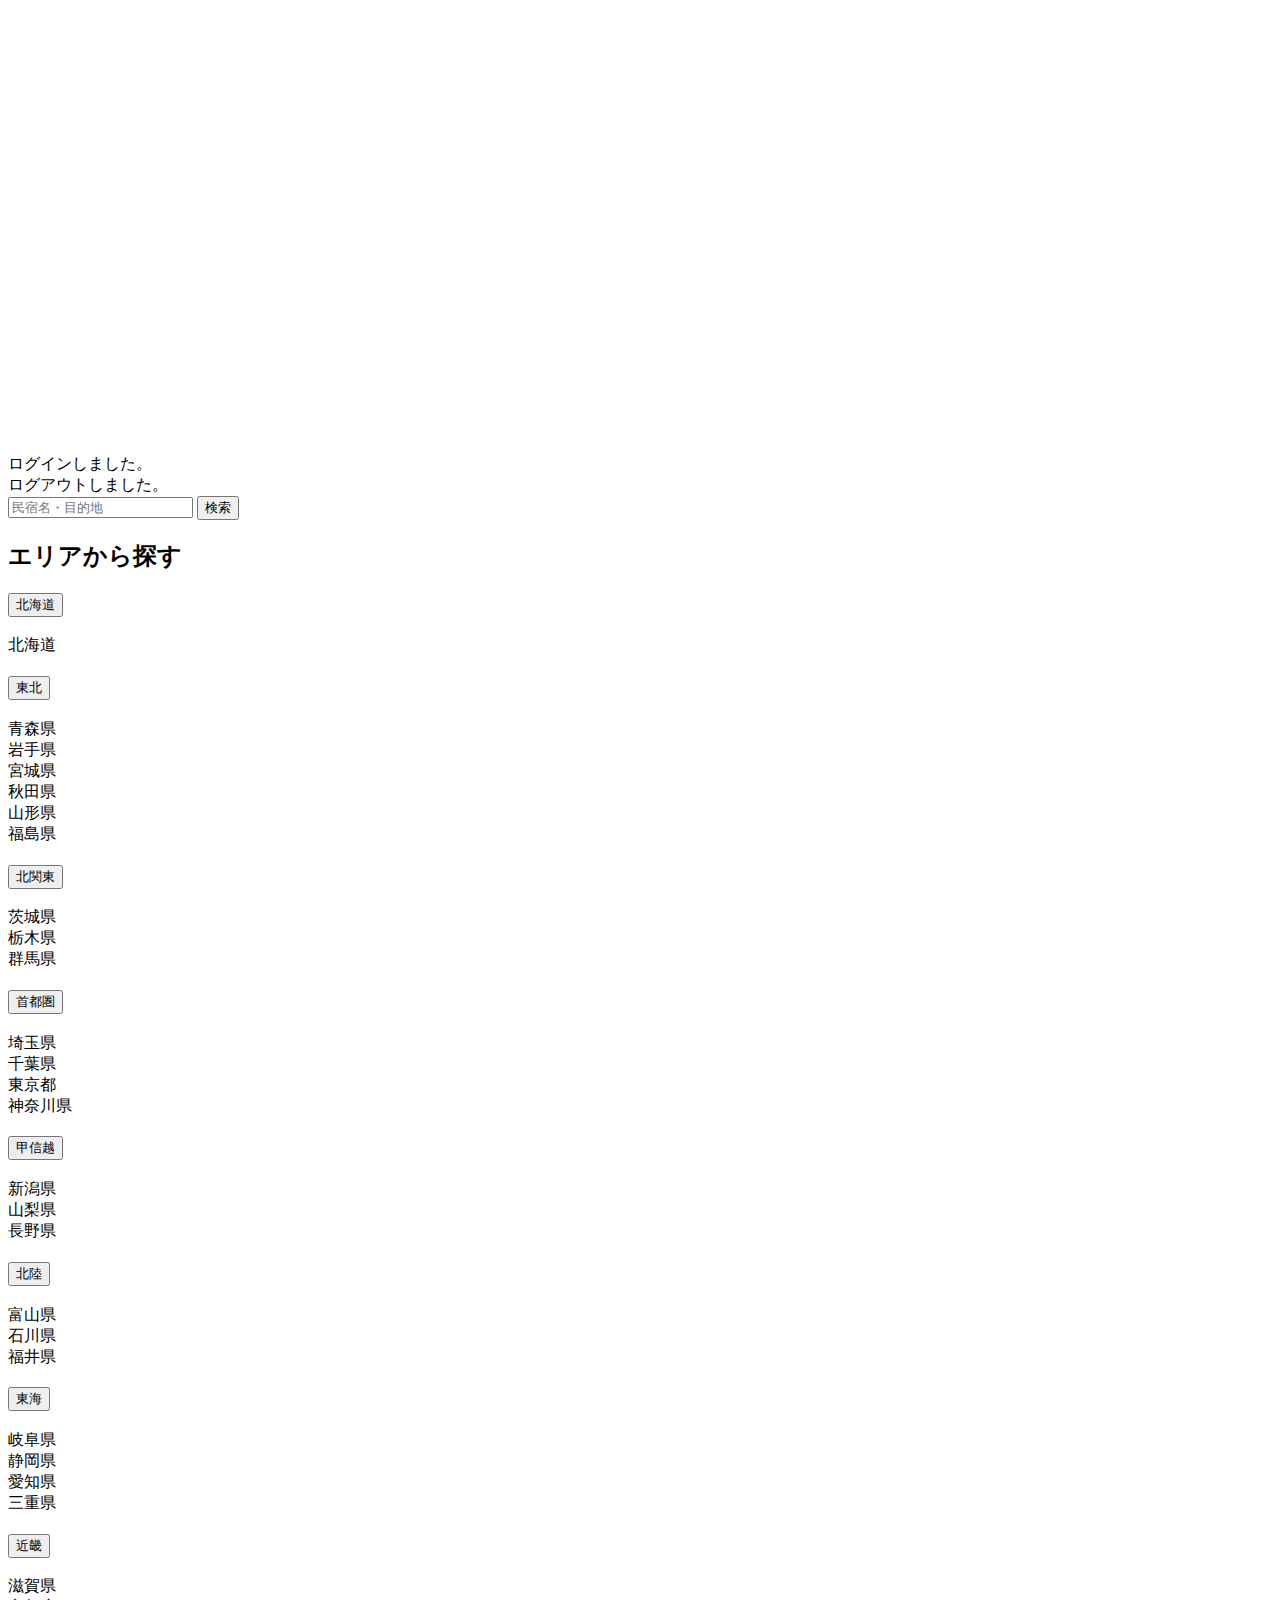
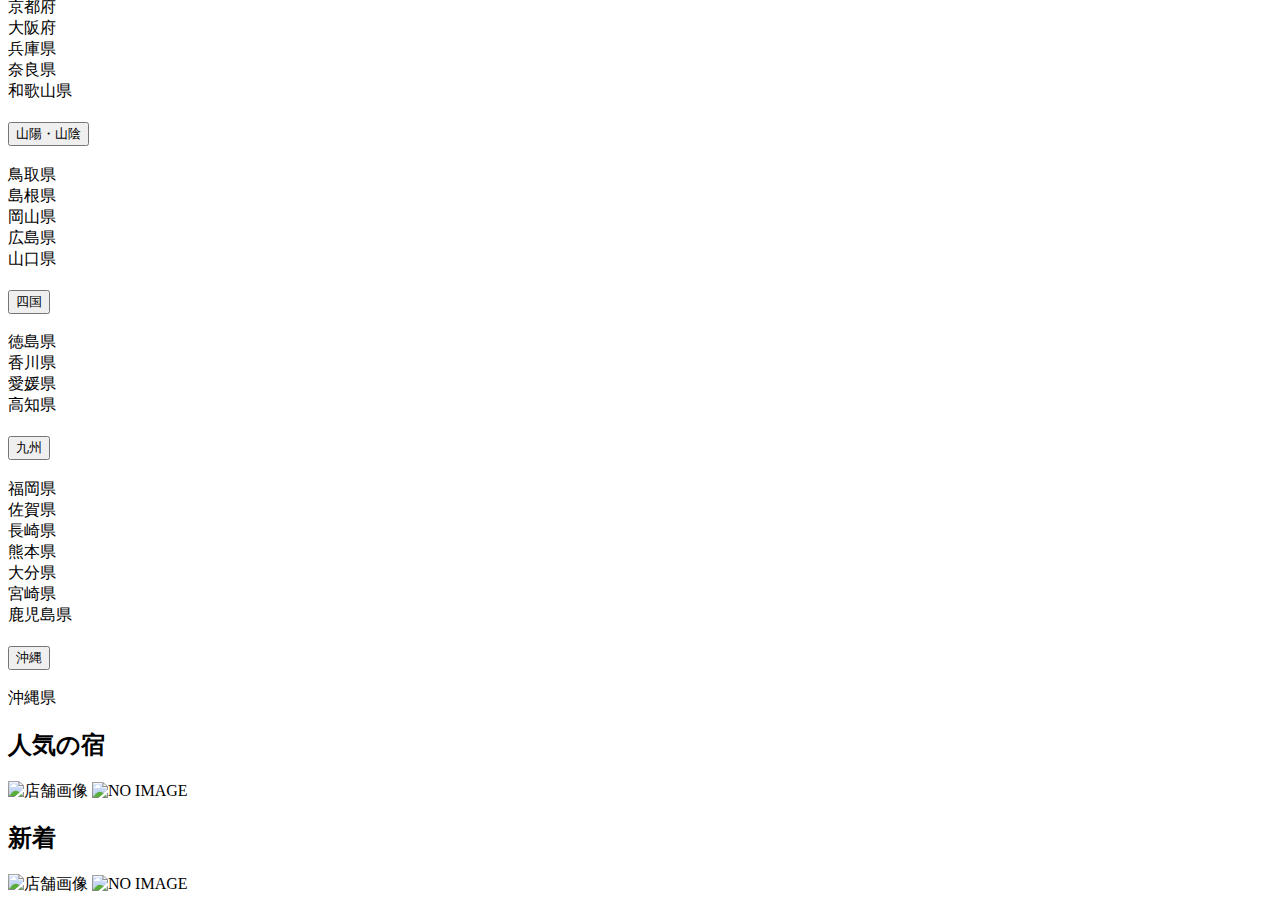
<file: templates/index.html>
<!DOCTYPE html>
<html xmlns:th="https://www.thymeleaf.org" xmlns:sec="http://www.thymeleaf.org/extras/spring-security">
    <head>
        <div th:replace="~{fragment :: meta}"></div>

        <div th:replace="~{fragment :: styles}"></div>

        <!-- Google Fonts -->
        <link href="https://fonts.googleapis.com/css2?family=Noto+Serif+JP:wght@400;600&display=swap" rel="stylesheet">

        <!-- Swiper -->
        <link rel="stylesheet" href="https://cdn.jsdelivr.net/npm/swiper@8/swiper-bundle.min.css">

        <title>SAMURAI Travel</title>
    </head>
    <body>
        <div class="samuraitravel-wrapper">
           <div th:replace="~{fragment :: header}"></div>

            <main>
                <div>
                    <div class="swiper samuraitravel-swiper">
                        <div class="swiper-wrapper">
                            <div class="swiper-slide"><img th:src="@{/images/main1.jpg}"></div>
                            <div class="swiper-slide"><img th:src="@{/images/main2.jpg}"></div>
                            <div class="swiper-slide"><img th:src="@{/images/main3.jpg}"></div>
                            <div class="d-flex align-items-center samuraitravel-overlay-background">
                                <div class="container samuraitravel-container samuraitravel-overlay-text">
                                    <h1 class="text-white samuraitravel-catchphrase-heading">旅の始まりは、ここから</h1>
                                    <p class="text-white samuraitravel-catchphrase-paragraph">SAMURAI Travelは、日本最大級の民宿予約サイトです。</p>
                                </div>
                            </div>
                        </div>
                    </div>
                </div>

                <div th:if="${param.loggedIn}" class="container samuraitravel-container pt-2">
                    <div class="alert alert-info mt-4 mb-0">
                        ログインしました。
                    </div>
                </div>


                <div th:if="${param.loggedOut}" class="container samuraitravel-container pt-2">
                    <div class="alert alert-info mt-4 mb-0">
                        ログアウトしました。
                    </div>
                </div>

                <div th:if="${successMessage}" class="container samuraitravel-container pt-2">
                    <div class="alert alert-info mt-4 mb-0">
                        <span th:text="${successMessage}"></span>
                    </div>
                </div>

                <div class="border-bottom mb-4 py-4">
                    <div class="container samuraitravel-container my-2">
                        <form method="get" th:action="@{/houses}" class="samuraitravel-search-form">
                            <div class="input-group">
                                <input type="text" class="form-control" name="keyword" th:value="${keyword}" placeholder="民宿名・目的地">
                                <button type="submit" class="btn text-white shadow-sm samuraitravel-btn">検索</button>
                            </div>
                        </form>
                    </div>
                </div>

                <div class="container samuraitravel-container">

                    <div class="row justify-content-center pt-2">
                        <div class="col-xl-3 col-lg-4 col-md-12 mb-4">
                            <h2 class="mb-3">エリアから探す</h2>

                            <div class="accordion accordion-flush" id="accordionArea">
                                <div class="accordion-item">
                                    <h3 class="accordion-header">
                                        <button class="accordion-button collapsed" type="button" data-bs-toggle="collapse"
                                            data-bs-target="#hokkaido" aria-expanded="false" aria-controls="hokkaido">
                                            北海道
                                        </button>
                                    </h3>
                                    <div id="hokkaido" class="accordion-collapse collapse" data-bs-parent="#accordionArea">
                                        <a th:href="@{/houses?area=北海道}" class="link-secondary">
                                            <div class="accordion-body samuraitravel-accordion-body">
                                                北海道
                                            </div>
                                        </a>
                                    </div>
                                </div>
                                <div class="accordion-item">
                                    <h3 class="accordion-header">
                                        <button class="accordion-button collapsed" type="button" data-bs-toggle="collapse"
                                            data-bs-target="#tohoku" aria-expanded="false" aria-controls="tohoku">
                                            東北
                                        </button>
                                    </h3>
                                    <div id="tohoku" class="accordion-collapse collapse" data-bs-parent="#accordionArea">
                                        <a th:href="@{/houses?area=青森県}" class="link-secondary">
                                            <div class="accordion-body samuraitravel-accordion-body">
                                                青森県
                                            </div>
                                        </a>
                                        <a th:href="@{/houses?area=岩手県}" class="link-secondary">
                                            <div class="accordion-body samuraitravel-accordion-body">
                                                岩手県
                                            </div>
                                        </a>
                                        <a th:href="@{/houses?area=宮城県}" class="link-secondary">
                                            <div class="accordion-body samuraitravel-accordion-body">
                                                宮城県
                                            </div>
                                        </a>
                                        <a th:href="@{/houses?area=秋田県}" class="link-secondary">
                                            <div class="accordion-body samuraitravel-accordion-body">
                                                秋田県
                                            </div>
                                        </a>
                                        <a th:href="@{/houses?area=山形県}" class="link-secondary">
                                            <div class="accordion-body samuraitravel-accordion-body">
                                                山形県
                                            </div>
                                        </a>
                                        <a th:href="@{/houses?area=福島県}" class="link-secondary">
                                            <div class="accordion-body samuraitravel-accordion-body">
                                                福島県
                                            </div>
                                        </a>
                                    </div>
                                </div>
                                <div class="accordion-item">
                                    <h3 class="accordion-header">
                                        <button class="accordion-button collapsed" type="button" data-bs-toggle="collapse"
                                            data-bs-target="#kitakanto" aria-expanded="false" aria-controls="kitakanto">
                                            北関東
                                        </button>
                                    </h3>
                                    <div id="kitakanto" class="accordion-collapse collapse" data-bs-parent="#accordionArea">
                                        <a th:href="@{/houses?area=茨城県}" class="link-secondary">
                                            <div class="accordion-body samuraitravel-accordion-body">
                                                茨城県
                                            </div>
                                        </a>
                                        <a th:href="@{/houses?area=栃木県}" class="link-secondary">
                                            <div class="accordion-body samuraitravel-accordion-body">
                                                栃木県
                                            </div>
                                        </a>
                                        <a th:href="@{/houses?area=群馬県}" class="link-secondary">
                                            <div class="accordion-body samuraitravel-accordion-body">
                                                群馬県
                                            </div>
                                        </a>
                                    </div>
                                </div>
                                <div class="accordion-item">
                                    <h3 class="accordion-header">
                                        <button class="accordion-button collapsed" type="button" data-bs-toggle="collapse"
                                            data-bs-target="#shutoken" aria-expanded="false" aria-controls="shutoken">
                                            首都圏
                                        </button>
                                    </h3>
                                    <div id="shutoken" class="accordion-collapse collapse" data-bs-parent="#accordionArea">
                                        <a th:href="@{/houses?area=埼玉県}" class="link-secondary">
                                            <div class="accordion-body samuraitravel-accordion-body">
                                                埼玉県
                                            </div>
                                        </a>
                                        <a th:href="@{/houses?area=千葉県}" class="link-secondary">
                                            <div class="accordion-body samuraitravel-accordion-body">
                                                千葉県
                                            </div>
                                        </a>
                                        <a th:href="@{/houses?area=東京都}" class="link-secondary">
                                            <div class="accordion-body samuraitravel-accordion-body">
                                                東京都
                                            </div>
                                        </a>
                                        <a th:href="@{/houses?area=神奈川県}" class="link-secondary">
                                            <div class="accordion-body samuraitravel-accordion-body">
                                                神奈川県
                                            </div>
                                        </a>
                                    </div>
                                </div>
                                <div class="accordion-item">
                                    <h3 class="accordion-header">
                                        <button class="accordion-button collapsed" type="button" data-bs-toggle="collapse"
                                            data-bs-target="#koshinetsu" aria-expanded="false" aria-controls="koshinetsu">
                                            甲信越
                                        </button>
                                    </h3>
                                    <div id="koshinetsu" class="accordion-collapse collapse" data-bs-parent="#accordionArea">
                                        <a th:href="@{/houses?area=新潟県}" class="link-secondary">
                                            <div class="accordion-body samuraitravel-accordion-body">
                                                新潟県
                                            </div>
                                        </a>
                                        <a th:href="@{/houses?area=山梨県}" class="link-secondary">
                                            <div class="accordion-body samuraitravel-accordion-body">
                                                山梨県
                                            </div>
                                        </a>
                                        <a th:href="@{/houses?area=長野県}" class="link-secondary">
                                            <div class="accordion-body samuraitravel-accordion-body">
                                                長野県
                                            </div>
                                        </a>
                                    </div>
                                </div>
                                <div class="accordion-item">
                                    <h3 class="accordion-header">
                                        <button class="accordion-button collapsed" type="button" data-bs-toggle="collapse"
                                            data-bs-target="#hokuriku" aria-expanded="false" aria-controls="hokuriku">
                                            北陸
                                        </button>
                                    </h3>
                                    <div id="hokuriku" class="accordion-collapse collapse" data-bs-parent="#accordionArea">
                                        <a th:href="@{/houses?area=富山県}" class="link-secondary">
                                            <div class="accordion-body samuraitravel-accordion-body">
                                                富山県
                                            </div>
                                        </a>
                                        <a th:href="@{/houses?area=石川県}" class="link-secondary">
                                            <div class="accordion-body samuraitravel-accordion-body">
                                                石川県
                                            </div>
                                        </a>
                                        <a th:href="@{/houses?area=福井県}" class="link-secondary">
                                            <div class="accordion-body samuraitravel-accordion-body">
                                                福井県
                                            </div>
                                        </a>
                                    </div>
                                </div>
                                <div class="accordion-item">
                                    <h3 class="accordion-header">
                                        <button class="accordion-button collapsed" type="button" data-bs-toggle="collapse"
                                            data-bs-target="#tokai" aria-expanded="false" aria-controls="tokai">
                                            東海
                                        </button>
                                    </h3>
                                    <div id="tokai" class="accordion-collapse collapse" data-bs-parent="#accordionArea">
                                        <a th:href="@{/houses?area=岐阜県}" class="link-secondary">
                                            <div class="accordion-body samuraitravel-accordion-body">
                                                岐阜県
                                            </div>
                                        </a>
                                        <a th:href="@{/houses?area=静岡県}" class="link-secondary">
                                            <div class="accordion-body samuraitravel-accordion-body">
                                                静岡県
                                            </div>
                                        </a>
                                        <a th:href="@{/houses?area=愛知県}" class="link-secondary">
                                            <div class="accordion-body samuraitravel-accordion-body">
                                                愛知県
                                            </div>
                                        </a>
                                        <a th:href="@{/houses?area=三重県}" class="link-secondary">
                                            <div class="accordion-body samuraitravel-accordion-body">
                                                三重県
                                            </div>
                                        </a>
                                    </div>
                                </div>
                                <div class="accordion-item">
                                    <h3 class="accordion-header">
                                        <button class="accordion-button collapsed" type="button" data-bs-toggle="collapse"
                                            data-bs-target="#kinki" aria-expanded="false" aria-controls="kinki">
                                            近畿
                                        </button>
                                    </h3>
                                    <div id="kinki" class="accordion-collapse collapse" data-bs-parent="#accordionArea">
                                        <a th:href="@{/houses?area=滋賀県}" class="link-secondary">
                                            <div class="accordion-body samuraitravel-accordion-body">
                                                滋賀県
                                            </div>
                                        </a>
                                        <a th:href="@{/houses?area=京都府}" class="link-secondary">
                                            <div class="accordion-body samuraitravel-accordion-body">
                                                京都府
                                            </div>
                                        </a>
                                        <a th:href="@{/houses?area=大阪府}" class="link-secondary">
                                            <div class="accordion-body samuraitravel-accordion-body">
                                                大阪府
                                            </div>
                                        </a>
                                        <a th:href="@{/houses?area=兵庫県}" class="link-secondary">
                                            <div class="accordion-body samuraitravel-accordion-body">
                                                兵庫県
                                            </div>
                                        </a>
                                        <a th:href="@{/houses?area=奈良県}" class="link-secondary">
                                            <div class="accordion-body samuraitravel-accordion-body">
                                                奈良県
                                            </div>
                                        </a>
                                        <a th:href="@{/houses?area=和歌山県}" class="link-secondary">
                                            <div class="accordion-body samuraitravel-accordion-body">
                                                和歌山県
                                            </div>
                                        </a>
                                    </div>
                                </div>
                                <div class="accordion-item">
                                    <h3 class="accordion-header">
                                        <button class="accordion-button collapsed" type="button" data-bs-toggle="collapse"
                                            data-bs-target="#sanyoSanin" aria-expanded="false" aria-controls="sanyoSanin">
                                            山陽・山陰
                                        </button>
                                    </h3>
                                    <div id="sanyoSanin" class="accordion-collapse collapse" data-bs-parent="#accordionArea">
                                        <a th:href="@{/houses?area=鳥取県}" class="link-secondary">
                                            <div class="accordion-body samuraitravel-accordion-body">
                                                鳥取県
                                            </div>
                                        </a>
                                        <a th:href="@{/houses?area=島根県}" class="link-secondary">
                                            <div class="accordion-body samuraitravel-accordion-body">
                                                島根県
                                            </div>
                                        </a>
                                        <a th:href="@{/houses?area=岡山県}" class="link-secondary">
                                            <div class="accordion-body samuraitravel-accordion-body">
                                                岡山県
                                            </div>
                                        </a>
                                        <a th:href="@{/houses?area=広島県}" class="link-secondary">
                                            <div class="accordion-body samuraitravel-accordion-body">
                                                広島県
                                            </div>
                                        </a>
                                        <a th:href="@{/houses?area=山口県}" class="link-secondary">
                                            <div class="accordion-body samuraitravel-accordion-body">
                                                山口県
                                            </div>
                                        </a>
                                    </div>
                                </div>
                                <div class="accordion-item">
                                    <h3 class="accordion-header">
                                        <button class="accordion-button collapsed" type="button" data-bs-toggle="collapse"
                                            data-bs-target="#shikoku" aria-expanded="false" aria-controls="shikoku">
                                            四国
                                        </button>
                                    </h3>
                                    <div id="shikoku" class="accordion-collapse collapse" data-bs-parent="#accordionArea">
                                        <a th:href="@{/houses?area=徳島県}" class="link-secondary">
                                            <div class="accordion-body samuraitravel-accordion-body">
                                                徳島県
                                            </div>
                                        </a>
                                        <a th:href="@{/houses?area=香川県}" class="link-secondary">
                                            <div class="accordion-body samuraitravel-accordion-body">
                                                香川県
                                            </div>
                                        </a>
                                        <a th:href="@{/houses?area=愛媛県}" class="link-secondary">
                                            <div class="accordion-body samuraitravel-accordion-body">
                                                愛媛県
                                            </div>
                                        </a>
                                        <a th:href="@{/houses?area=高知県}" class="link-secondary">
                                            <div class="accordion-body samuraitravel-accordion-body">
                                                高知県
                                            </div>
                                        </a>
                                    </div>
                                </div>
                                <div class="accordion-item">
                                    <h3 class="accordion-header">
                                        <button class="accordion-button collapsed" type="button" data-bs-toggle="collapse"
                                            data-bs-target="#kyushu" aria-expanded="false" aria-controls="kyushu">
                                            九州
                                        </button>
                                    </h3>
                                    <div id="kyushu" class="accordion-collapse collapse" data-bs-parent="#accordionArea">
                                        <a th:href="@{/houses?area=福岡県}" class="link-secondary">
                                            <div class="accordion-body samuraitravel-accordion-body">
                                                福岡県
                                            </div>
                                        </a>
                                        <a th:href="@{/houses?area=佐賀県}" class="link-secondary">
                                            <div class="accordion-body samuraitravel-accordion-body">
                                                佐賀県
                                            </div>
                                        </a>
                                        <a th:href="@{/houses?area=長崎県}" class="link-secondary">
                                            <div class="accordion-body samuraitravel-accordion-body">
                                                長崎県
                                            </div>
                                        </a>
                                        <a th:href="@{/houses?area=熊本県}" class="link-secondary">
                                            <div class="accordion-body samuraitravel-accordion-body">
                                                熊本県
                                            </div>
                                        </a>
                                        <a th:href="@{/houses?area=大分県}" class="link-secondary">
                                            <div class="accordion-body samuraitravel-accordion-body">
                                                大分県
                                            </div>
                                        </a>
                                        <a th:href="@{/houses?area=宮崎県}" class="link-secondary">
                                            <div class="accordion-body samuraitravel-accordion-body">
                                                宮崎県
                                            </div>
                                        </a>
                                        <a th:href="@{/houses?area=鹿児島県}" class="link-secondary">
                                            <div class="accordion-body samuraitravel-accordion-body">
                                                鹿児島県
                                            </div>
                                        </a>
                                    </div>
                                </div>
                                <div class="accordion-item">
                                    <h3 class="accordion-header">
                                        <button class="accordion-button collapsed" type="button" data-bs-toggle="collapse"
                                            data-bs-target="#okinawa" aria-expanded="false" aria-controls="okinawa">
                                            沖縄
                                        </button>
                                    </h3>
                                    <div id="okinawa" class="accordion-collapse collapse" data-bs-parent="#accordionArea">
                                        <a th:href="@{/houses?area=沖縄県}" class="link-secondary">
                                            <div class="accordion-body samuraitravel-accordion-body">
                                                沖縄県
                                            </div>
                                        </a>
                                    </div>
                                </div>
                            </div>
                        </div>

                        <div class="col">
                            <h2 class="mb-3">人気の宿</h2>
                            <div class="row row-cols-sm-3 row-cols-1 g-3 mb-4">
                                <div class="col" th:each="popularHouse : ${popularHouses}">
                                    <a th:href="@{/houses/__${popularHouse.id}__}" class="link-dark samuraitravel-card-link">
                                        <div class="card h-100">
                                            <img th:if="${popularHouse.imageName}" th:src="@{/storage/__${popularHouse.imageName}__}" class="card-img-top samuraitravel-vertical-card-image" alt="店舗画像">
                                            <img th:unless="${popularHouse.imageName}" th:src="@{/images/noImage.png}" class="card-img-top samuraitravel-vertical-card-image" alt="NO IMAGE">
                                            <div class="card-body">
                                                <h3 class="card-title" th:text="${popularHouse.name}"></h3>
                                                <p class="card-text mb-1">
                                                    <small class="text-muted" th:text="${popularHouse.address}"></small>
                                                </p>
                                                <p class="card-text">
                                                    <span th:text="${#numbers.formatInteger(popularHouse.price, 1, 'COMMA') + '円 / 泊'}"></span>
                                                </p>
                                            </div>
                                        </div>
                                    </a>
                                </div>
                            </div>

                            <h2 class="mb-3">新着</h2>
                            <div class="row row-cols-xl-4 row-cols-2 g-3 mb-5">
                                <div class="col" th:each="newHouse : ${newHouses}">
                                    <a th:href="@{/houses/__${newHouse.id}__}" class="link-dark samuraitravel-card-link">
                                        <div class="card h-100">
                                            <img th:if="${newHouse.imageName}" th:src="@{/storage/__${newHouse.imageName}__}" class="card-img-top samuraitravel-vertical-card-image" alt="店舗画像">
                                            <img th:unless="${newHouse.imageName}" th:src="@{/images/noImage.png}" class="card-img-top samuraitravel-vertical-card-image" alt="NO IMAGE">
                                            <div class="card-body">
                                                <h3 class="card-title" th:text="${newHouse.name}"></h3>
                                                <p class="card-text mb-1">
                                                    <small class="text-muted" th:text="${newHouse.address}"></small>
                                                </p>
                                                <p class="card-text">
                                                    <span th:text="${#numbers.formatInteger(newHouse.price, 1, 'COMMA') + '円 / 泊'}"></span>
                                                </p>
                                            </div>
                                        </div>
                                    </a>
                                </div>
                            </div>
                        </div>
                    </div>
                </div>
            </main>

            <div th:replace="~{fragment :: footer}"></div>
        </div>

        <div th:replace="~{fragment :: scripts}"></div>

        <!-- Swiper -->
        <script src="https://cdn.jsdelivr.net/npm/swiper@8/swiper-bundle.min.js"></script>
        <script th:src="@{/js/carousel.js}"></script>
    </body>
</html>
</file>
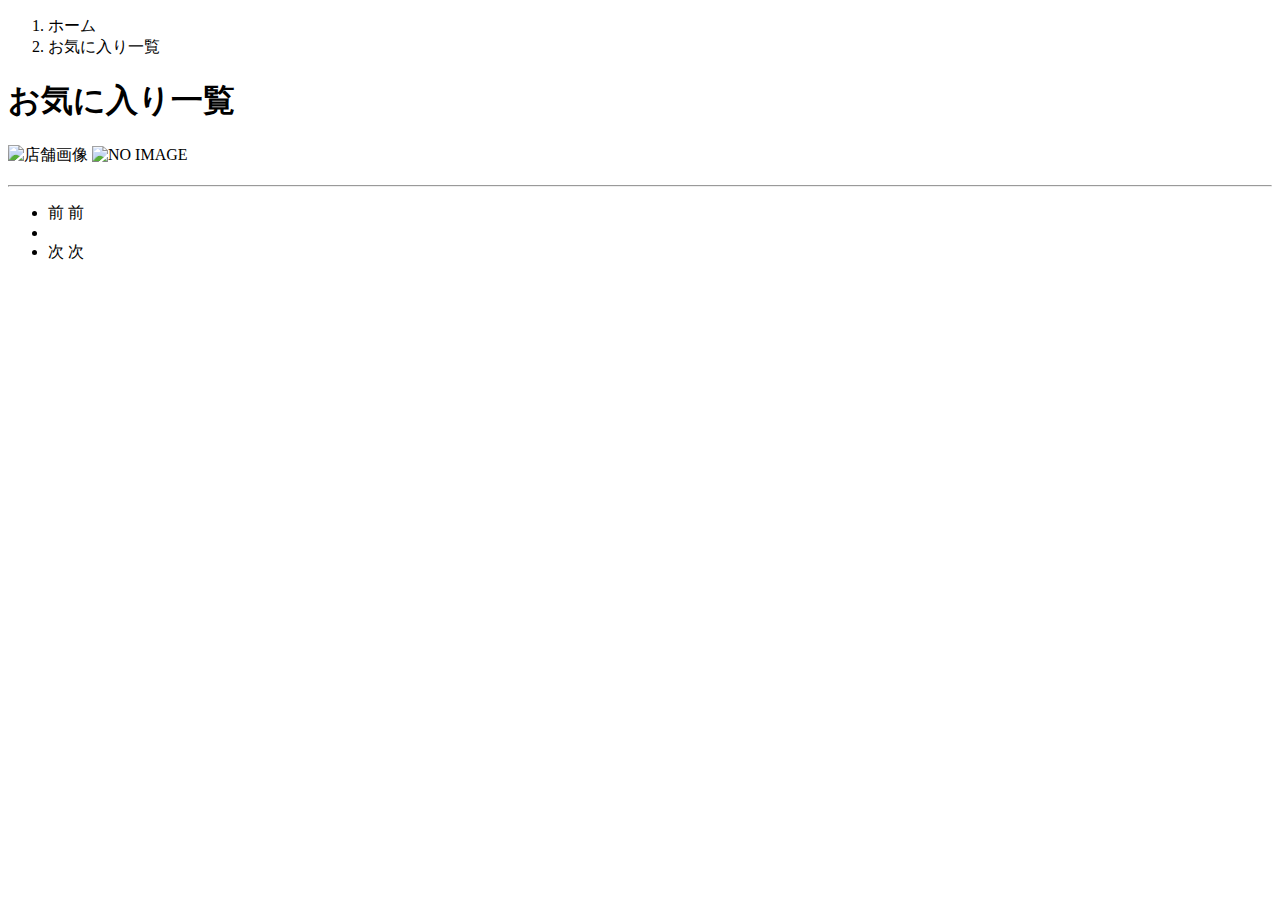
<file: templates/favorites/index.html>
<!DOCTYPE html>
<html xmlns:th="https://www.thymeleaf.org" xmlns:sec="http://www.thymeleaf.org/extras/spring-security">    
   <head>
       <div th:replace="~{fragment :: meta}"></div>   
            
       <div th:replace="~{fragment :: styles}"></div>
         
       <title>お気に入り一覧</title>   
   </head>
   <body>
       <div class="samuraitravel-wrapper">            
           <div th:replace="~{fragment :: header}"></div>
           
           <main>
               <div class="container samuraitravel-container pb-5">
                   <div class="row justify-content-center">
                       <div class="col-xl-9 col-lg-8 col-md-12">
                           <nav class="my-3" style="--bs-breadcrumb-divider: '>';" aria-label="breadcrumb">
                               <ol class="breadcrumb mb-0"> 
                                   <li class="breadcrumb-item"><a th:href="@{/}">ホーム</a></li>                       
                                   <li class="breadcrumb-item active" aria-current="page">お気に入り一覧</li>
                               </ol>
                           </nav> 
                           
                           <h1 class="mb-4 text-center">お気に入り一覧</h1>  
                                           
                           <div class="mb-3" th:each="favorite : ${favoritePage}">
                               <a th:href="@{/houses/__${favorite.house.id}__}" class="link-dark samuraitravel-card-link">
                                   <div class="card h-100">   
                                       <div class="row g-0">
                                           <div class="col-md-4">                                                                                
                                               <img th:if="${favorite.house.imageName}" th:src="@{/storage/__${favorite.house.imageName}__}" class="card-img-top samuraitravel-horizontal-card-image" alt="店舗画像">                                                     
                                               <img th:unless="${favorite.house.imageName}" th:src="@{/images/noImage.png}" class="card-img-top samuraitravel-horizontal-card-image" alt="NO IMAGE">                                                    
                                           </div> 
                                           <div class="col-md-8">                                                                                                                        
                                               <div class="card-body">                                    
                                                   <h3 class="card-title mb-3" th:text="${favorite.house.name}"></h3>                                            

                                                   <hr class="mb-3">
                                                   
                                                   <p class="card-text mb-2">
                                                       <span th:text="${favorite.house.description}"></span>
                                                   </p>                                                    
                                                   
                                                   <p class="card-text mb-2">
                                                       <small class="text-muted" th:text="${'〒' + favorite.house.postalCode}"></small>
                                                       <small class="text-muted" th:text="${favorite.house.address}"></small>                                                      
                                                   </p>   
                                                                                                                                                                                                                                  
                                                   <p class="card-text">
                                                       <span th:text="${#numbers.formatInteger(favorite.house.price, 1, 'COMMA') + '円 / 泊'}"></span>
                                                   </p>                                    
                                               </div>
                                           </div>
                                       </div>
                                   </div>    
                               </a>            
                           </div>                                                                                       
           
                           <!-- ページネーション -->
                           <div th:if="${favoritePage.getTotalPages() > 1}" class="d-flex justify-content-center">
                               <nav aria-label="お気に入り一覧ページ">
                                   <ul class="pagination">
                                       <li class="page-item">
                                           <span th:if="${favoritePage.isFirst()}" class="page-link disabled">前</span>
                                           <a th:unless="${favoritePage.isFirst()}" th:href="@{/favorites(page = ${favoritePage.getNumber() - 1})}" class="page-link samuraitravel-page-link">前</a>
                                       </li>
                                       <li th:each="i : ${#numbers.sequence(0, favoritePage.getTotalPages() - 1)}" class="page-item">
                                           <span th:if="${i == favoritePage.getNumber()}" class="page-link active samuraitravel-active" th:text="${i + 1}"></span>
                                           <a th:unless="${i == favoritePage.getNumber()}" th:href="@{/favorites(page = ${i})}" class="page-link samuraitravel-page-link" th:text="${i + 1}"></a>
                                       </li>
                                       <li class="page-item">                        
                                           <span th:if="${favoritePage.isLast()}" class="page-link disabled">次</span>
                                           <a th:unless="${favoritePage.isLast()}" th:href="@{/favorites(page = ${favoritePage.getNumber() + 1})}" class="page-link samuraitravel-page-link">次</a>
                                       </li>
                                   </ul>
                               </nav> 
                           </div>  
                               
                       </div>                          
                   </div>
               </div>                                                
           </main>
                       
           <div th:replace="~{fragment :: footer}"></div>
       </div>    
       
       <div th:replace="~{fragment :: scripts}"></div>  
 </body>
</html>
</file>
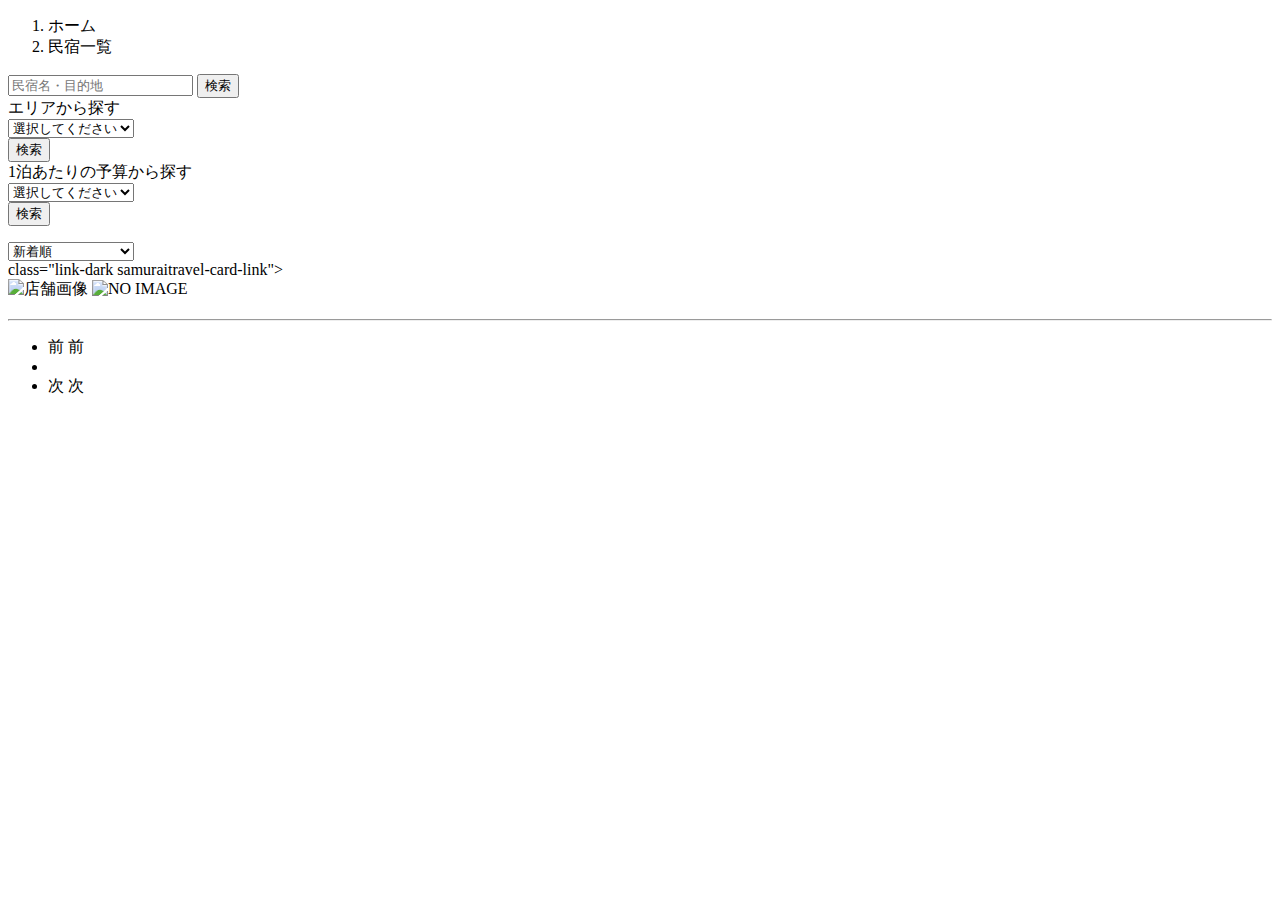
<file: templates/houses/index.html>
<!DOCTYPE html>
<html xmlns:th="https://www.thymeleaf.org" xmlns:sec="http://www.thymeleaf.org/extras/spring-security">
  <head>
      <div th:replace="~{fragment :: meta}"></div>

      <div th:replace="~{fragment :: styles}"></div>

      <title>民宿一覧</title>
  </head>
  <body>
      <div class="samuraitravel-wrapper">
          <div th:replace="~{fragment :: header}"></div>

          <main>
              <div class="container samuraitravel-container pb-5">
                  <div class="row justify-content-center">
                      <nav class="my-3" style="--bs-breadcrumb-divider: '>';" aria-label="breadcrumb">
                          <ol class="breadcrumb mb-0">
                              <li class="breadcrumb-item"><a th:href="@{/}">ホーム</a></li>
                              <li class="breadcrumb-item active" aria-current="page">民宿一覧</li>
                          </ol>
                      </nav>

                      <div class="col-xl-3 col-lg-4 col-md-12">
                          <form method="get" th:action="@{/houses}" class="w-100 mb-3">
                              <div class="input-group">
                                  <input type="text" class="form-control" name="keyword" th:value="${keyword}" placeholder="民宿名・目的地">
                                  <button type="submit" class="btn text-white shadow-sm samuraitravel-btn">検索</button>
                              </div>
                          </form>

                          <div class="card mb-3">
                              <div class="card-header">
                                  エリアから探す
                              </div>
                              <div class="card-body">
                                  <form method="get" th:action="@{/houses}" class="w-100">
                                      <div class="form-group mb-3">
                                          <select class="form-control form-select" name="area">
                                              <option value="" hidden>選択してください</option>
                                              <optgroup label="北海道">
                                                  <option value="北海道" th:selected="${area == '北海道'}">北海道</option>
                                              </optgroup>
                                              <optgroup label="東北">
                                                  <option value="青森県" th:selected="${area == '青森県'}">青森県</option>
                                                  <option value="岩手県" th:selected="${area == '岩手県'}">岩手県</option>
                                                  <option value="宮城県" th:selected="${area == '宮城県'}">宮城県</option>
                                                  <option value="秋田県" th:selected="${area == '秋田県'}">秋田県</option>
                                                  <option value="山形県" th:selected="${area == '山形県'}">山形県</option>
                                                  <option value="福島県" th:selected="${area == '福島県'}">福島県</option>
                                              </optgroup>
                                              <optgroup label="北関東">
                                                  <option value="茨城県" th:selected="${area == '茨城県'}">茨城県</option>
                                                  <option value="栃木県" th:selected="${area == '栃木県'}">栃木県</option>
                                                  <option value="群馬県" th:selected="${area == '群馬県'}">群馬県</option>
                                              </optgroup>
                                              <optgroup label="首都圏">
                                                  <option value="埼玉県" th:selected="${area == '埼玉県'}">埼玉県</option>
                                                  <option value="千葉県" th:selected="${area == '千葉県'}">千葉県</option>
                                                  <option value="東京都" th:selected="${area == '東京都'}">東京都</option>
                                                  <option value="神奈川県" th:selected="${area == '神奈川県'}">神奈川県</option>
                                              </optgroup>
                                              <optgroup label="甲信越">
                                                  <option value="新潟県" th:selected="${area == '新潟県'}">新潟県</option>
                                                  <option value="山梨県" th:selected="${area == '山梨県'}">山梨県</option>
                                                  <option value="長野県" th:selected="${area == '長野県'}">長野県</option>
                                              </optgroup>
                                              <optgroup label="北陸">
                                                  <option value="富山県" th:selected="${area == '富山県'}">富山県</option>
                                                  <option value="石川県" th:selected="${area == '石川県'}">石川県</option>
                                                  <option value="福井県" th:selected="${area == '福井県'}">福井県</option>
                                              </optgroup>
                                              <optgroup label="東海">
                                                  <option value="岐阜県" th:selected="${area == '岐阜県'}">岐阜県</option>
                                                  <option value="静岡県" th:selected="${area == '静岡県'}">静岡県</option>
                                                  <option value="愛知県" th:selected="${area == '愛知県'}">愛知県</option>
                                                  <option value="三重県" th:selected="${area == '三重県'}">三重県</option>
                                              </optgroup>
                                              <optgroup label="近畿">
                                                  <option value="滋賀県" th:selected="${area == '滋賀県'}">滋賀県</option>
                                                  <option value="京都府" th:selected="${area == '京都府'}">京都府</option>
                                                  <option value="大阪府" th:selected="${area == '大阪府'}">大阪府</option>
                                                  <option value="兵庫県" th:selected="${area == '兵庫県'}">兵庫県</option>
                                                  <option value="奈良県" th:selected="${area == '奈良県'}">奈良県</option>
                                                  <option value="和歌山県" th:selected="${area == '和歌山県'}">和歌山県</option>
                                              </optgroup>
                                              <optgroup label="山陽・山陰">
                                                  <option value="鳥取県" th:selected="${area == '鳥取県'}">鳥取県</option>
                                                  <option value="島根県" th:selected="${area == '島根県'}">島根県</option>
                                                  <option value="岡山県" th:selected="${area == '岡山県'}">岡山県</option>
                                                  <option value="広島県" th:selected="${area == '広島県'}">広島県</option>
                                                  <option value="山口県" th:selected="${area == '山口県'}">山口県</option>
                                              </optgroup>
                                              <optgroup label="四国">
                                                  <option value="徳島県" th:selected="${area == '徳島県'}">徳島県</option>
                                                  <option value="香川県" th:selected="${area == '香川県'}">香川県</option>
                                                  <option value="愛媛県" th:selected="${area == '愛媛県'}">愛媛県</option>
                                                  <option value="高知県" th:selected="${area == '高知県'}">高知県</option>
                                              </optgroup>
                                              <optgroup label="九州">
                                                  <option value="福岡県" th:selected="${area == '福岡県'}">福岡県</option>
                                                  <option value="佐賀県" th:selected="${area == '佐賀県'}">佐賀県</option>
                                                  <option value="長崎県" th:selected="${area == '長崎県'}">長崎県</option>
                                                  <option value="熊本県" th:selected="${area == '熊本県'}">熊本県</option>
                                                  <option value="大分県" th:selected="${area == '大分県'}">大分県</option>
                                                  <option value="宮崎県" th:selected="${area == '宮崎県'}">宮崎県</option>
                                                  <option value="鹿児島県" th:selected="${area == '鹿児島県'}">鹿児島県</option>
                                              </optgroup>
                                              <optgroup label="沖縄">
                                                  <option value="沖縄県" th:selected="${area == '沖縄県'}">沖縄県</option>
                                              </optgroup>
                                          </select>
                                      </div>
                                      <div class="form-group">
                                          <button type="submit" class="btn text-white shadow-sm w-100 samuraitravel-btn">検索</button>
                                      </div>
                                  </form>
                              </div>
                          </div>

                          <div class="card mb-3">
                              <div class="card-header">
                                  1泊あたりの予算から探す
                              </div>
                              <div class="card-body">
                                  <form method="get" th:action="@{/houses}" class="w-100">
                                      <div class="form-group mb-3">
                                          <select class="form-control form-select" name="price">
                                              <option value="" hidden>選択してください</option>
                                              <option value="6000" th:selected="${price == 6000}">6,000円以内</option>
                                              <option value="7000" th:selected="${price == 7000}">7,000円以内</option>
                                              <option value="8000" th:selected="${price == 8000}">8,000円以内</option>
                                              <option value="9000" th:selected="${price == 9000}">9,000円以内</option>
                                              <option value="10000" th:selected="${price == 10000}">10,000円以内</option>
                                          </select>
                                      </div>
                                      <div class="form-group">
                                          <button type="submit" class="btn text-white shadow-sm w-100 samuraitravel-btn">検索</button>
                                      </div>
                                  </form>
                              </div>
                          </div>
                      </div>

                      <div class="col">
						  <div th:if="${errorMessage}" class="alert alert-danger">
                                <span th:text="${errorMessage}"></span>
                          </div>  
                          <div class="d-flex justify-content-between flex-wrap">
                              <p th:if="${housePage.getTotalPages() > 1}" class="fs-5 mb-3" th:text="${'検索結果：' + housePage.getTotalElements() + '件' + '（' + (housePage.getNumber() + 1) + ' / ' + housePage.getTotalPages() + ' ページ）'}"></p>
                              <p th:unless="${housePage.getTotalPages() > 1}" class="fs-5 mb-3" th:text="${'検索結果：' + housePage.getTotalElements() + '件'}"></p>
                              <form method="get" th:action="@{/houses}" class="mb-3 samuraitravel-sort-box">
                                    <input th:if="${keyword}" type="hidden" name="keyword" th:value="${keyword}">
                                    <input th:if="${area}" type="hidden" name="area" th:value="${area}">
                                    <input th:if="${price}" type="hidden" name="price" th:value="${price}">
                                    <select class="form-select form-select-sm" name="order" onChange="this.form.submit();">
                                        <option value="createdAtDesc" th:selected="${order == 'createdAtDesc' || order == null}">新着順</option>
                                        <option value="priceAsc" th:selected="${order == 'priceAsc'}">宿泊料金が安い順</option>
                                    </select>
                                </form>
                          </div>
                          
                          <div class="mb-3" th:each="house : ${housePage}">
                              <a th:href="@{/houses/__${house.id}__}"> class="link-dark samuraitravel-card-link">
                                  <div class="card h-100">
                                      <div class="row g-0">
                                          <div class="col-md-4">
                                              <img th:if="${house.imageName}" th:src="@{/storage/__${house.imageName}__}" class="card-img-top samuraitravel-horizontal-card-image" alt="店舗画像">
                                              <img th:unless="${house.imageName}" th:src="@{/images/noImage.png}" class="card-img-top samuraitravel-horizontal-card-image" alt="NO IMAGE">
                                          </div>
                                          <div class="col-md-8">
                                              <div class="card-body">
                                                  <h3 class="card-title mb-3" th:text="${house.name}"></h3>

                                                  <hr class="mb-3">

                                                  <p class="card-text mb-2">
                                                      <span th:text="${house.description}"></span>
                                                  </p>

                                                  <p class="card-text mb-2">
                                                      <small class="text-muted" th:text="${'〒' + house.postalCode}"></small>
                                                      <small class="text-muted" th:text="${house.address}"></small>
                                                  </p>

                                                  <p class="card-text">
                                                      <span th:text="${#numbers.formatInteger(house.price, 1, 'COMMA') + '円 / 泊'}"></span>
                                                  </p>
                                              </div>
                                          </div>
                                      </div>
                                  </div>
                              </a>
                          </div>

                          <!-- ページネーション -->
                          <div th:if="${housePage.getTotalPages() > 1}" class="d-flex justify-content-center">
                              <nav aria-label="民宿一覧ページ">
                                  <ul class="pagination">
                                      <li class="page-item">
                                          <span th:if="${housePage.isFirst()}" class="page-link disabled">前</span>
                                          <a th:unless="${housePage.isFirst()}" th:href="@{/houses(page = ${housePage.getNumber() - 1}, keyword = ${keyword}, area = ${area}, price = ${price})}" class="page-link samuraitravel-page-link">前</a>
                                      </li>
                                      <li th:each="i : ${#numbers.sequence(0, housePage.getTotalPages() - 1)}" class="page-item">
                                          <span th:if="${i == housePage.getNumber()}" class="page-link active samuraitravel-active" th:text="${i + 1}"></span>
                                          <a th:unless="${i == housePage.getNumber()}" th:href="@{/houses(page = ${i}, keyword = ${keyword}, area = ${area}, price = ${price})}" class="page-link samuraitravel-page-link" th:text="${i + 1}"></a>
                                      </li>
                                      <li class="page-item">
                                          <span th:if="${housePage.isLast()}" class="page-link disabled">次</span>
                                          <a th:unless="${housePage.isLast()}" th:href="@{/houses(page = ${housePage.getNumber() + 1}, keyword = ${keyword}, area = ${area}, price = ${price})}" class="page-link samuraitravel-page-link">次</a>
                                      </li>
                                  </ul>
                              </nav>
                          </div>
                      </div>
                  </div>
              </div>
          </main>

          <div th:replace="~{fragment :: footer}"></div>
      </div>

      <div th:replace="~{fragment :: scripts}"></div>
</body>
</html>
</file>
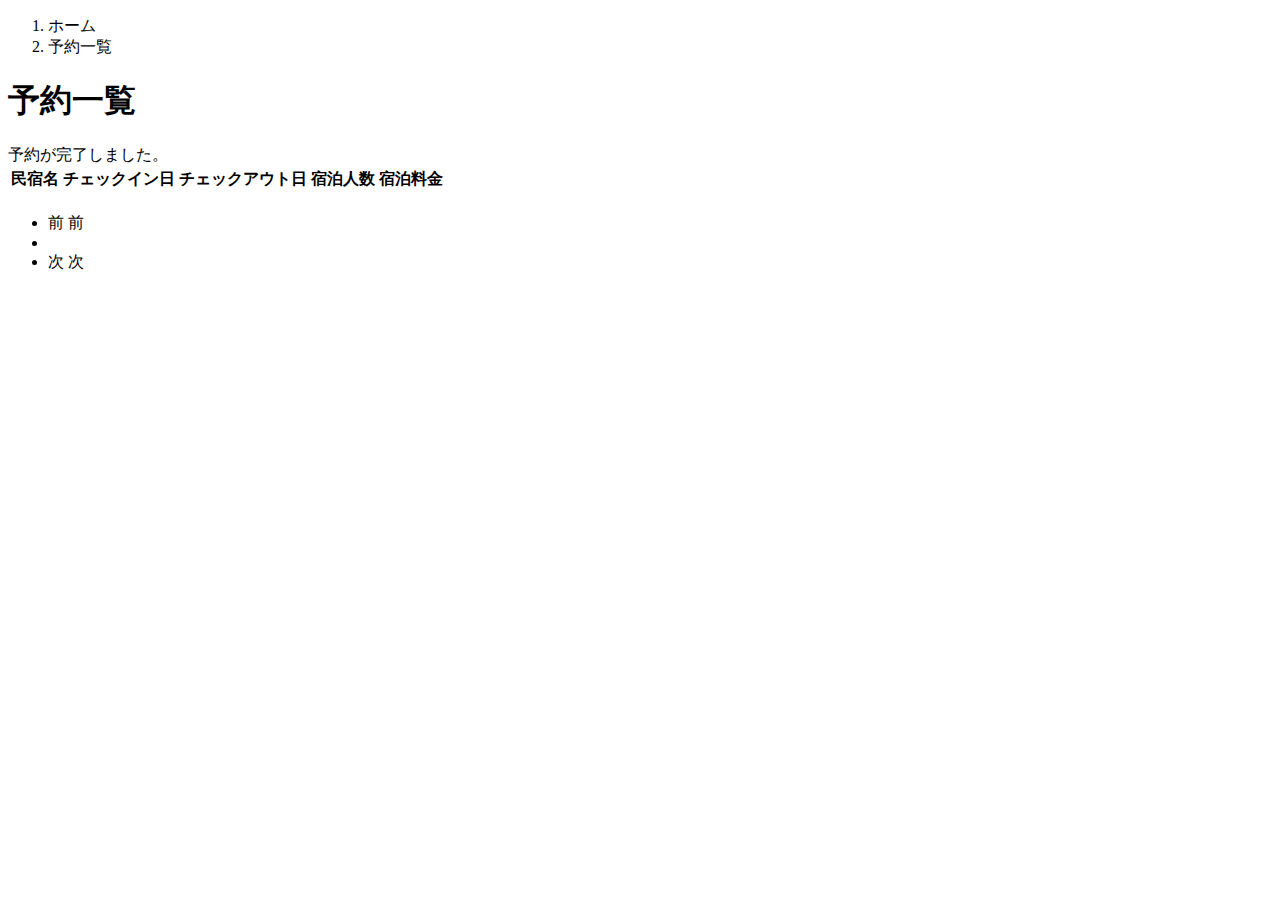
<file: templates/reservations/index.html>
<!DOCTYPE html>
<html xmlns:th="https://www.thymeleaf.org" xmlns:sec="http://www.thymeleaf.org/extras/spring-security">
   <head>
       <div th:replace="~{fragment :: meta}"></div>

       <div th:replace="~{fragment :: styles}"></div>

       <title>予約一覧</title>
   </head>
   <body>
       <div class="samuraitravel-wrapper">
           <div th:replace="~{fragment :: header}"></div>

           <main>
               <div class="container samuraitravel-container pb-5">
                   <div class="row justify-content-center">
                       <div class="col-xxl-9 col-xl-10 col-lg-11">
                           <nav class="my-3" style="--bs-breadcrumb-divider: '>';" aria-label="breadcrumb">
                               <ol class="breadcrumb mb-0">
                                   <li class="breadcrumb-item"><a th:href="@{/}">ホーム</a></li>
                                   <li class="breadcrumb-item active" aria-current="page">予約一覧</li>
                               </ol>
                           </nav>

                           <h1 class="mb-3 text-center">予約一覧</h1>

                            <div th:if="${param.reserved}" class="alert alert-info">
                               予約が完了しました。
                           </div>

                           <table class="table">
                               <thead>
                                   <tr>
                                       <th scope="col">民宿名</th>
                                       <th scope="col">チェックイン日</th>
                                       <th scope="col">チェックアウト日</th>
                                       <th scope="col">宿泊人数</th>
                                       <th scope="col">宿泊料金</th>
                                   </tr>
                               </thead>
                               <tbody>
                                   <tr th:each="reservation : ${reservationPage}">
                                       <td>
                                           <a th:href="@{/houses/__${reservation.house.id}__}" th:text="${reservation.house.name}"></a>
                                       </td>
                                       <td th:text="${reservation.checkinDate}"></td>
                                       <td th:text="${reservation.checkoutDate}"></td>
                                       <td th:text="${reservation.numberOfPeople + '名'}"></td>
                                       <td th:text="${#numbers.formatInteger(reservation.amount, 1, 'COMMA') + '円'}"></td>
                                   </tr>
                               </tbody>
                           </table>

                          <!-- ページネーション -->
                           <div th:if="${reservationPage.getTotalPages() > 1}" class="d-flex justify-content-center">
                               <nav aria-label="予約一覧ページ">
                                   <ul class="pagination">
                                       <li class="page-item">
                                           <span th:if="${reservationPage.isFirst()}" class="page-link disabled">前</span>
                                           <a th:unless="${reservationPage.isFirst()}" th:href="@{/reservations(page = ${reservationPage.getNumber() - 1})}" class="page-link samuraitravel-page-link">前</a>
                                       </li>
                                       <li th:each="i : ${#numbers.sequence(0, reservationPage.getTotalPages() - 1)}" class="page-item">
                                           <span th:if="${i == reservationPage.getNumber()}" class="page-link active samuraitravel-active" th:text="${i + 1}"></span>
                                           <a th:unless="${i == reservationPage.getNumber()}" th:href="@{/reservations(page = ${i})}" class="page-link samuraitravel-page-link" th:text="${i + 1}"></a>
                                       </li>
                                       <li class="page-item">
                                           <span th:if="${reservationPage.isLast()}" class="page-link disabled">次</span>
                                           <a th:unless="${reservationPage.isLast()}" th:href="@{/reservations(page = ${reservationPage.getNumber() + 1})}" class="page-link samuraitravel-page-link">次</a>
                                       </li>
                                   </ul>
                               </nav>
                           </div>
                       </div>
                   </div>
               </div>
           </main>

           <div th:replace="~{fragment :: footer}"></div>
       </div>

       <div th:replace="~{fragment :: scripts}"></div>
 </body>
</html>
</file>
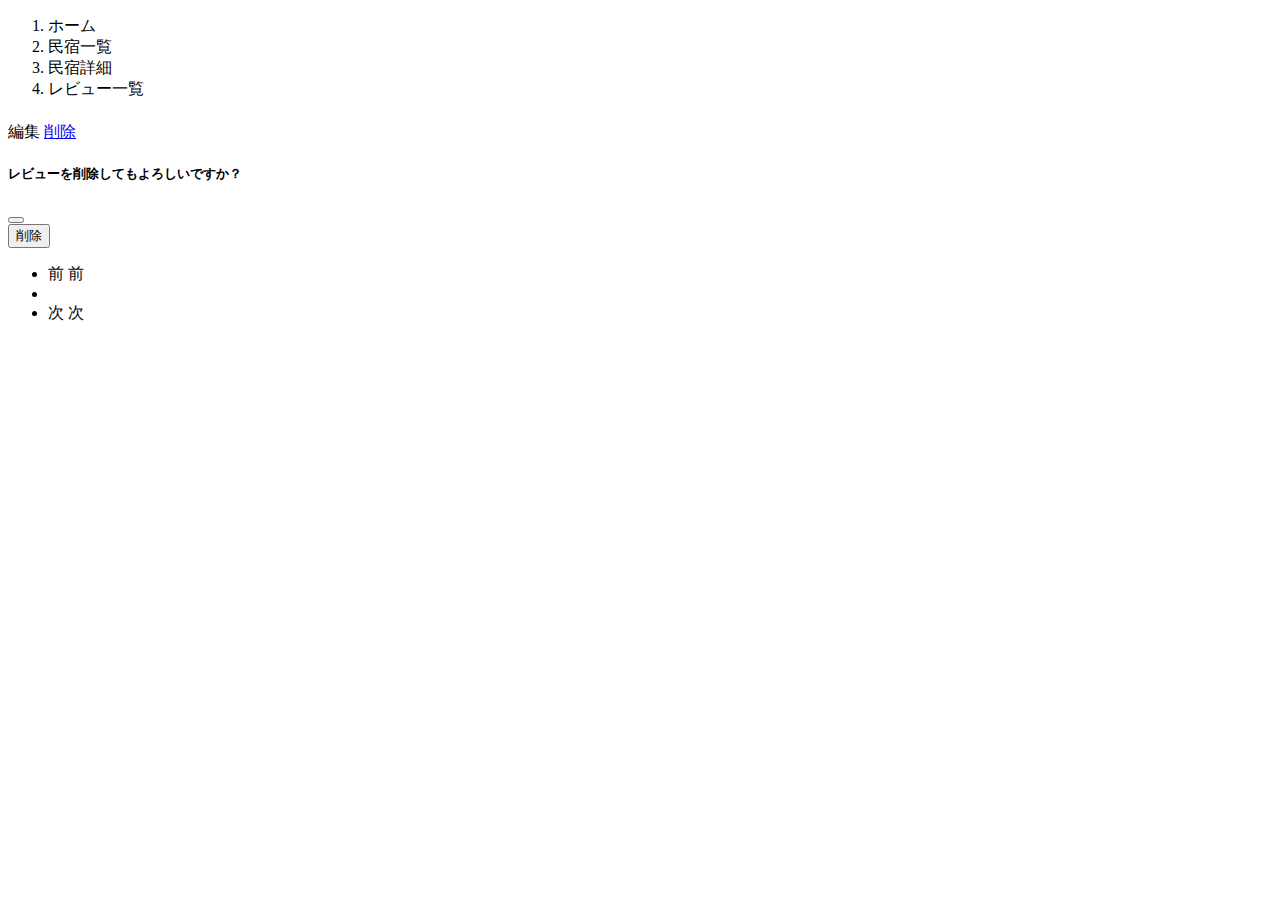
<file: templates/reviews/index.html>
<!DOCTYPE html>
<html xmlns:th="https://www.thymeleaf.org" xmlns:sec="http://www.thymeleaf.org/extras/spring-security">
   <head>
       <div th:replace="~{fragment :: meta}"></div>

       <div th:replace="~{fragment :: styles}"></div>

       <title>レビュー一覧</title>
   </head>
   <body>
       <div class="samuraitravel-wrapper">
           <div th:replace="~{fragment :: header}"></div>

           <main>
               <div class="container pt-4 pb-5 samuraitravel-container">
                   <div class="row justify-content-center">
                       <div class="col-xxl-9 col-xl-10 col-lg-11">
                           <nav class="mb-4" style="--bs-breadcrumb-divider: '>';" aria-label="breadcrumb">
                               <ol class="breadcrumb mb-0">
                                   <li class="breadcrumb-item"><a th:href="@{/}">ホーム</a></li>
                                   <li class="breadcrumb-item"><a th:href="@{/houses}">民宿一覧</a></li>
                                   <li class="breadcrumb-item"><a th:href="@{/houses/__${house.id}__}">民宿詳細</a></li>
                                   <li class="breadcrumb-item active" aria-current="page">レビュー一覧</li>
                               </ol>
                           </nav>

                           <h1 class="mb-4 text-center" th:text="${house.name + 'のレビュー一覧'}"></h1>

                           <div class="row row-cols-1 row-cols-md-2 g-4 mb-4">
                               <div th:each="review : ${reviewPage}">
                                   <div class="col">
                                       <div class="card">
                                           <div class="card-body">
                                               <div class="d-flex justify-content-between">
                                                   <h5 class="card-title" th:text="${review.user.name}"></h5>
                                                   <span sec:authorize="isAuthenticated()" th:if="${#authentication.principal.user.id == review.user.id}">
                                                       <a th:href="@{/houses/__${house.id}__/reviews/__${review.id}__/edit}" class="me-2">編集</a>
                                                       <a href="#" class="samuraitravel-link-danger" data-bs-toggle="modal" th:data-bs-target="${'#deleteReviewModal' + review.id}">削除</a>
                                                       <!-- 削除用モーダル -->
                                                       <div class="modal fade" th:id="${'deleteReviewModal' + review.id}" tabindex="-1" th:aria-labelledby="${'deleteReviewModalLabel' + review.id}">
                                                           <div class="modal-dialog">
                                                               <div class="modal-content">
                                                                   <div class="modal-header">
                                                                       <h5 class="modal-title" th:id="${'deleteReviewModalLabel' + review.id}">レビューを削除してもよろしいですか？</h5>
                                                                       <button type="button" class="btn-close" data-bs-dismiss="modal" aria-label="閉じる"></button>
                                                                   </div>
                                                                   <div class="modal-footer">
                                                                       <form method="post"th:action="@{/houses/__${house.id}__/reviews/__${review.id}__/delete}">
                                                                           <button type="submit" class="btn samuraitravel-btn-danger text-white shadow-sm">削除</button>
                                                                       </form>
                                                                   </div>
                                                               </div>
                                                           </div>
                                                       </div>
                                                   </span>
                                               </div>
                                               <p class="card-text mb-1">
                                                   <span class="samuraitravel-star" th:each="star : ${#numbers.sequence(1, 5)}" th:text="${star <= review.score} ? '&#9733;' : '&#9734;'"></span>
                                               </p>
                                               <p class="card-text"><small class="text-muted" th:text="${#dates.format(review.createdAt, 'yyyy年MM月dd日')}"></small></p>
                                               <p class="card-text" th:text="${review.content}"></p>
                                           </div>
                                       </div>
                                   </div>
                               </div>
                           </div>

                           <!-- ページネーション -->
                           <div th:if="${reviewPage.getTotalPages() > 1}" class="d-flex justify-content-center">
                               <nav aria-label="レビュー一覧ページ">
                                   <ul class="pagination">
                                       <li class="page-item">
                                           <span th:if="${reviewPage.isFirst()}" class="page-link disabled">前</span>
                                           <a th:unless="${reviewPage.isFirst()}" th:href="@{/houses/__${house.id}__/reviews(page = ${reviewPage.getNumber() - 1})}" class="page-link samuraitravel-page-link">前</a>
                                       </li>
                                       <li th:each="i : ${#numbers.sequence(0, reviewPage.getTotalPages() - 1)}" class="page-item">
                                           <span th:if="${i == reviewPage.getNumber()}" class="page-link active samuraitravel-active" th:text="${i + 1}"></span>
                                           <a th:unless="${i == reviewPage.getNumber()}" th:href="@{/houses/__${house.id}__/reviews(page = ${i})}" class="page-link samuraitravel-page-link" th:text="${i + 1}"></a>
                                       </li>
                                       <li class="page-item">
                                           <span th:if="${reviewPage.isLast()}" class="page-link disabled">次</span>
                                           <a th:unless="${reviewPage.isLast()}" th:href="@{/houses/__${house.id}__/reviews(page = ${reviewPage.getNumber() + 1})}" class="page-link samuraitravel-page-link">次</a>
                                       </li>
                                   </ul>
                               </nav>
                           </div>
                       </div>
                   </div>
               </div>
           </main>

           <div th:replace="~{fragment :: footer}"></div>
       </div>

       <div th:replace="~{fragment :: scripts}"></div>
 </body>
</html>
</file>
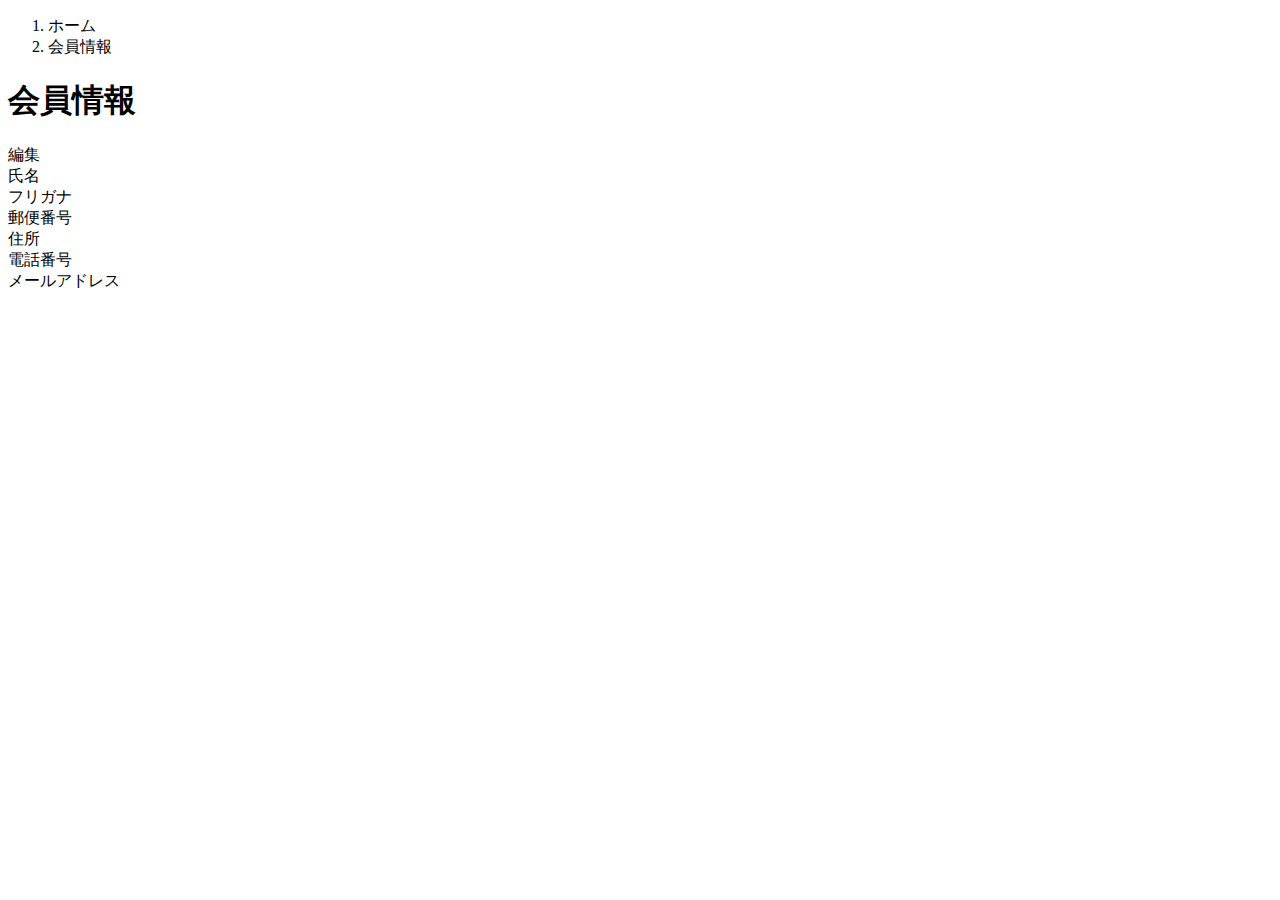
<file: templates/user/index.html>
<!DOCTYPE html>
<html xmlns:th="https://www.thymeleaf.org" xmlns:sec="http://www.thymeleaf.org/extras/spring-security">
   <head>
       <div th:replace="~{fragment :: meta}"></div>

       <div th:replace="~{fragment :: styles}"></div>

       <title>会員情報</title>
   </head>
   <body>
       <div class="samuraitravel-wrapper">
           <div th:replace="~{fragment :: header}"></div>

           <main>
               <div class="container pb-5 samuraitravel-container">
                   <div class="row justify-content-center">
                       <div class="col-xl-5 col-lg-6 col-md-8">
                           <nav class="my-3" style="--bs-breadcrumb-divider: '>';" aria-label="breadcrumb">
                               <ol class="breadcrumb mb-0">
                                   <li class="breadcrumb-item"><a th:href="@{/}">ホーム</a></li>
                                   <li class="breadcrumb-item active" aria-current="page">会員情報</li>
                               </ol>
                           </nav>

                           <h1 class="mb-3 text-center">会員情報</h1>

                           <div class="d-flex justify-content-end align-items-end mb-3">
                               <div>
                                   <a th:href="@{/user/edit}">編集</a>
                               </div>
                           </div>

                           <div th:if="${successMessage}" class="alert alert-info">
                               <span th:text="${successMessage}"></span>
                           </div>

                           <div class="container mb-4">
                               <div class="row pb-2 mb-2 border-bottom">
                                   <div class="col-4">
                                       <span class="fw-bold">氏名</span>
                                   </div>

                                   <div class="col">
                                       <span th:text="${user.name}"></span>
                                   </div>
                               </div>

                               <div class="row pb-2 mb-2 border-bottom">
                                   <div class="col-4">
                                       <span class="fw-bold">フリガナ</span>
                                   </div>

                                   <div class="col">
                                       <span th:text="${user.furigana}"></span>
                                   </div>
                               </div>

                               <div class="row pb-2 mb-2 border-bottom">
                                   <div class="col-4">
                                       <span class="fw-bold">郵便番号</span>
                                   </div>

                                   <div class="col">
                                       <span th:text="${user.postalCode}"></span>
                                   </div>
                               </div>

                               <div class="row pb-2 mb-2 border-bottom">
                                   <div class="col-4">
                                       <span class="fw-bold">住所</span>
                                   </div>

                                   <div class="col">
                                       <span th:text="${user.address}"></span>
                                   </div>
                               </div>

                               <div class="row pb-2 mb-2 border-bottom">
                                   <div class="col-4">
                                       <span class="fw-bold">電話番号</span>
                                   </div>

                                   <div class="col">
                                       <span th:text="${user.phoneNumber}"></span>
                                   </div>
                               </div>

                               <div class="row pb-2 mb-2 border-bottom">
                                   <div class="col-4">
                                       <span class="fw-bold">メールアドレス</span>
                                   </div>

                                   <div class="col">
                                       <span th:text="${user.email}"></span>
                                   </div>
                               </div>
                           </div>
                       </div>
                   </div>
               </div>
           </main>

           <div th:replace="~{fragment :: footer}"></div>
       </div>

       <div th:replace="~{fragment :: scripts}"></div>
 </body>
</html>
</file>
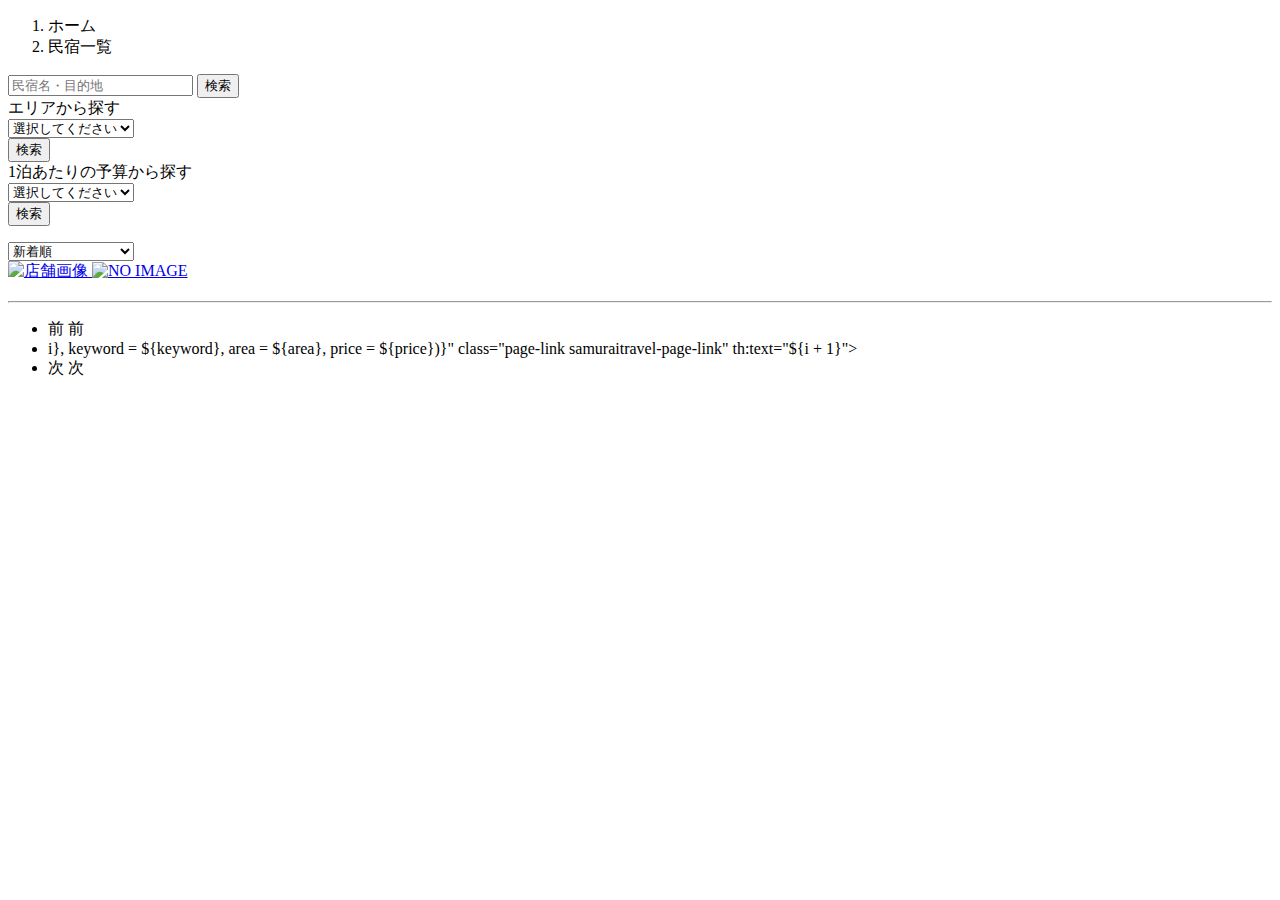
<file: templates/admin/houses/index.html>
<!DOCTYPE html>
<html xmlns:th="https://www.thymeleaf.org" xmlns:sec="http://www.thymeleaf.org/extras/spring-security">
  <head>
      <div th:replace="~{fragment :: meta}"></div>

      <div th:replace="~{fragment :: styles}"></div>

      <title>民宿一覧</title>
  </head>
  <body>
      <div class="samuraitravel-wrapper">
          <div th:replace="~{fragment :: header}"></div>

          <main>
              <div class="container samuraitravel-container pb-5">
                  <div class="row justify-content-center">
                      <nav class="my-3" style="--bs-breadcrumb-divider: '>';" aria-label="breadcrumb">
                          <ol class="breadcrumb mb-0">
                              <li class="breadcrumb-item"><a th:href="@{/}">ホーム</a></li>
                              <li class="breadcrumb-item active" aria-current="page">民宿一覧</li>
                          </ol>
                      </nav>

                      <div class="col-xl-3 col-lg-4 col-md-12">
                          <form method="get" th:action="@{/houses}" class="w-100 mb-3">
                              <div class="input-group">
                                  <input type="text" class="form-control" name="keyword" th:value="${keyword}" placeholder="民宿名・目的地">
                                  <button type="submit" class="btn text-white shadow-sm samuraitravel-btn">検索</button>
                              </div>
                          </form>

                          <div class="card mb-3">
                              <div class="card-header">
                                  エリアから探す
                              </div>
                              <div class="card-body">
                                  <form method="get" th:action="@{/houses}" class="w-100">
                                      <div class="form-group mb-3">
                                          <select class="form-control form-select" name="area">
                                              <option value="" hidden>選択してください</option>
                                              <optgroup label="北海道">
                                                  <option value="北海道" th:selected="${area == '北海道'}">北海道</option>
                                              </optgroup>
                                              <optgroup label="東北">
                                                  <option value="青森県" th:selected="${area == '青森県'}">青森県</option>
                                                  <option value="岩手県" th:selected="${area == '岩手県'}">岩手県</option>
                                                  <option value="宮城県" th:selected="${area == '宮城県'}">宮城県</option>
                                                  <option value="秋田県" th:selected="${area == '秋田県'}">秋田県</option>
                                                  <option value="山形県" th:selected="${area == '山形県'}">山形県</option>
                                                  <option value="福島県" th:selected="${area == '福島県'}">福島県</option>
                                              </optgroup>
                                              <optgroup label="北関東">
                                                  <option value="茨城県" th:selected="${area == '茨城県'}">茨城県</option>
                                                  <option value="栃木県" th:selected="${area == '栃木県'}">栃木県</option>
                                                  <option value="群馬県" th:selected="${area == '群馬県'}">群馬県</option>
                                              </optgroup>
                                              <optgroup label="首都圏">
                                                  <option value="埼玉県" th:selected="${area == '埼玉県'}">埼玉県</option>
                                                  <option value="千葉県" th:selected="${area == '千葉県'}">千葉県</option>
                                                  <option value="東京都" th:selected="${area == '東京都'}">東京都</option>
                                                  <option value="神奈川県" th:selected="${area == '神奈川県'}">神奈川県</option>
                                              </optgroup>
                                              <optgroup label="甲信越">
                                                  <option value="新潟県" th:selected="${area == '新潟県'}">新潟県</option>
                                                  <option value="山梨県" th:selected="${area == '山梨県'}">山梨県</option>
                                                  <option value="長野県" th:selected="${area == '長野県'}">長野県</option>
                                              </optgroup>
                                              <optgroup label="北陸">
                                                  <option value="富山県" th:selected="${area == '富山県'}">富山県</option>
                                                  <option value="石川県" th:selected="${area == '石川県'}">石川県</option>
                                                  <option value="福井県" th:selected="${area == '福井県'}">福井県</option>
                                              </optgroup>
                                              <optgroup label="東海">
                                                  <option value="岐阜県" th:selected="${area == '岐阜県'}">岐阜県</option>
                                                  <option value="静岡県" th:selected="${area == '静岡県'}">静岡県</option>
                                                  <option value="愛知県" th:selected="${area == '愛知県'}">愛知県</option>
                                                  <option value="三重県" th:selected="${area == '三重県'}">三重県</option>
                                              </optgroup>
                                              <optgroup label="近畿">
                                                  <option value="滋賀県" th:selected="${area == '滋賀県'}">滋賀県</option>
                                                  <option value="京都府" th:selected="${area == '京都府'}">京都府</option>
                                                  <option value="大阪府" th:selected="${area == '大阪府'}">大阪府</option>
                                                  <option value="兵庫県" th:selected="${area == '兵庫県'}">兵庫県</option>
                                                  <option value="奈良県" th:selected="${area == '奈良県'}">奈良県</option>
                                                  <option value="和歌山県" th:selected="${area == '和歌山県'}">和歌山県</option>
                                              </optgroup>
                                              <optgroup label="山陽・山陰">
                                                  <option value="鳥取県" th:selected="${area == '鳥取県'}">鳥取県</option>
                                                  <option value="島根県" th:selected="${area == '島根県'}">島根県</option>
                                                  <option value="岡山県" th:selected="${area == '岡山県'}">岡山県</option>
                                                  <option value="広島県" th:selected="${area == '広島県'}">広島県</option>
                                                  <option value="山口県" th:selected="${area == '山口県'}">山口県</option>
                                              </optgroup>
                                              <optgroup label="四国">
                                                  <option value="徳島県" th:selected="${area == '徳島県'}">徳島県</option>
                                                  <option value="香川県" th:selected="${area == '香川県'}">香川県</option>
                                                  <option value="愛媛県" th:selected="${area == '愛媛県'}">愛媛県</option>
                                                  <option value="高知県" th:selected="${area == '高知県'}">高知県</option>
                                              </optgroup>
                                              <optgroup label="九州">
                                                  <option value="福岡県" th:selected="${area == '福岡県'}">福岡県</option>
                                                  <option value="佐賀県" th:selected="${area == '佐賀県'}">佐賀県</option>
                                                  <option value="長崎県" th:selected="${area == '長崎県'}">長崎県</option>
                                                  <option value="熊本県" th:selected="${area == '熊本県'}">熊本県</option>
                                                  <option value="大分県" th:selected="${area == '大分県'}">大分県</option>
                                                  <option value="宮崎県" th:selected="${area == '宮崎県'}">宮崎県</option>
                                                  <option value="鹿児島県" th:selected="${area == '鹿児島県'}">鹿児島県</option>
                                              </optgroup>
                                              <optgroup label="沖縄">
                                                  <option value="沖縄県" th:selected="${area == '沖縄県'}">沖縄県</option>
                                              </optgroup>
                                          </select>
                                      </div>
                                      <div class="form-group">
                                          <button type="submit" class="btn text-white shadow-sm w-100 samuraitravel-btn">検索</button>
                                      </div>
                                  </form>
                              </div>
                          </div>

                          <div class="card mb-3">
                              <div class="card-header">
                                  1泊あたりの予算から探す
                              </div>
                              <div class="card-body">
                                  <form method="get" th:action="@{/houses}" class="w-100">
                                      <div class="form-group mb-3">
                                          <select class="form-control form-select" name="price">
                                              <option value="" hidden>選択してください</option>
                                              <option value="6000" th:selected="${price == 6000}">6,000円以内</option>
                                              <option value="7000" th:selected="${price == 7000}">7,000円以内</option>
                                              <option value="8000" th:selected="${price == 8000}">8,000円以内</option>
                                              <option value="9000" th:selected="${price == 9000}">9,000円以内</option>
                                              <option value="10000" th:selected="${price == 10000}">10,000円以内</option>
                                          </select>
                                      </div>
                                      <div class="form-group">
                                          <button type="submit" class="btn text-white shadow-sm w-100 samuraitravel-btn">検索</button>
                                      </div>
                                  </form>
                              </div>
                          </div>
                      </div>

                      <div class="col">
                          <div class="d-flex justify-content-between flex-wrap">
                              <p th:if="${housePage.getTotalPages() > 1}" class="fs-5 mb-3" th:text="${'検索結果：' + housePage.getTotalElements() + '件' + '（' + (housePage.getNumber() + 1) + ' / ' + housePage.getTotalPages() + ' ページ）'}"></p>
                              <p th:unless="${housePage.getTotalPages() > 1}" class="fs-5 mb-3" th:text="${'検索結果：' + housePage.getTotalElements() + '件'}"></p>
                              
                              <form method="get" th:action="@{/houses}" class="mb-3 samuraitravel-sort-box">
                                    <input th:if="${keyword}" type="hidden" name="keyword" th:value="${keyword}">
                                    <input th:if="${area}" type="hidden" name="area" th:value="${area}">
                                    <input th:if="${price}" type="hidden" name="price" th:value="${price}">
                                    <select class="form-select form-select-sm" name="order" onChange="this.form.submit();">
                                        <option value="createdAtDesc" th:selected="${order == 'createdAtDesc' || order == null}">新着順</option>
                                        <option value="priceAsc" th:selected="${order == 'priceAsc'}">宿泊料金が安い順</option>
                                    </select>
                                </form>       
                          </div>

                          <div class="mb-3" th:each="house : ${housePage}">
                              <a href="#" class="link-dark samuraitravel-card-link">
                                  <div class="card h-100">
                                      <div class="row g-0">
                                          <div class="col-md-4">
                                              <img th:if="${house.imageName}" th:src="@{/storage/__${house.imageName}__}" class="card-img-top samuraitravel-horizontal-card-image" alt="店舗画像">
                                              <img th:unless="${house.imageName}" th:src="@{/images/noImage.png}" class="card-img-top samuraitravel-horizontal-card-image" alt="NO IMAGE">
                                          </div>
                                          <div class="col-md-8">
                                              <div class="card-body">
                                                  <h3 class="card-title mb-3" th:text="${house.name}"></h3>

                                                  <hr class="mb-3">

                                                  <p class="card-text mb-2">
                                                      <span th:text="${house.description}"></span>
                                                  </p>

                                                  <p class="card-text mb-2">
                                                      <small class="text-muted" th:text="${'〒' + house.postalCode}"></small>
                                                      <small class="text-muted" th:text="${house.address}"></small>
                                                  </p>

                                                  <p class="card-text">
                                                      <span th:text="${#numbers.formatInteger(house.price, 1, 'COMMA') + '円 / 泊'}"></span>
                                                  </p>
                                              </div>
                                          </div>
                                      </div>
                                  </div>
                              </a>
                          </div>

                          <!-- ページネーション -->
                          <div th:if="${housePage.getTotalPages() > 1}" class="d-flex justify-content-center">
                              <nav aria-label="民宿一覧ページ">
                                  <ul class="pagination">
                                      <li class="page-item">
                                          <span th:if="${housePage.isFirst()}" class="page-link disabled">前</span>
                                          <a th:unless="${housePage.isFirst()}" th:href="@{/houses(page = ${housePage.getNumber() - 1}, keyword = ${keyword}, area = ${area}, price = ${price}, order = ${order})}" class="page-link samuraitravel-page-link">前</a>
                                      </li>
                                      <li th:each="i : ${#numbers.sequence(0, housePage.getTotalPages() - 1)}" class="page-item">
                                          <span th:if="${i == housePage.getNumber()}" class="page-link active samuraitravel-active" th:text="${i + 1}"></span>i}, keyword = ${keyword}, area = ${area}, price = ${price})}" class="page-link samuraitravel-page-link" th:text="${i + 1}"></a>
                                          <a th:unless="${i == housePage.getNumber()}" th:href="@{/houses(page = ${i}, keyword = ${keyword}, area = ${area}, price = ${price}, order = ${order})}" class="page-link samuraitravel-page-link" th:text="${i + 1}"></a>
                                      </li>
                                      <li class="page-item">
                                          <span th:if="${housePage.isLast()}" class="page-link disabled">次</span>
                                          <a th:unless="${housePage.isLast()}" th:href="@{/houses(page = ${housePage.getNumber() + 1}, keyword = ${keyword}, area = ${area}, price = ${price}, order = ${order})}" class="page-link samuraitravel-page-link">次</a>
                                      </li>
                                  </ul>
                              </nav>
                          </div>
                      </div>
                  </div>
              </div>
          </main>

          <div th:replace="~{fragment :: footer}"></div>
      </div>

      <div th:replace="~{fragment :: scripts}"></div>
</body>
</html>
</file>
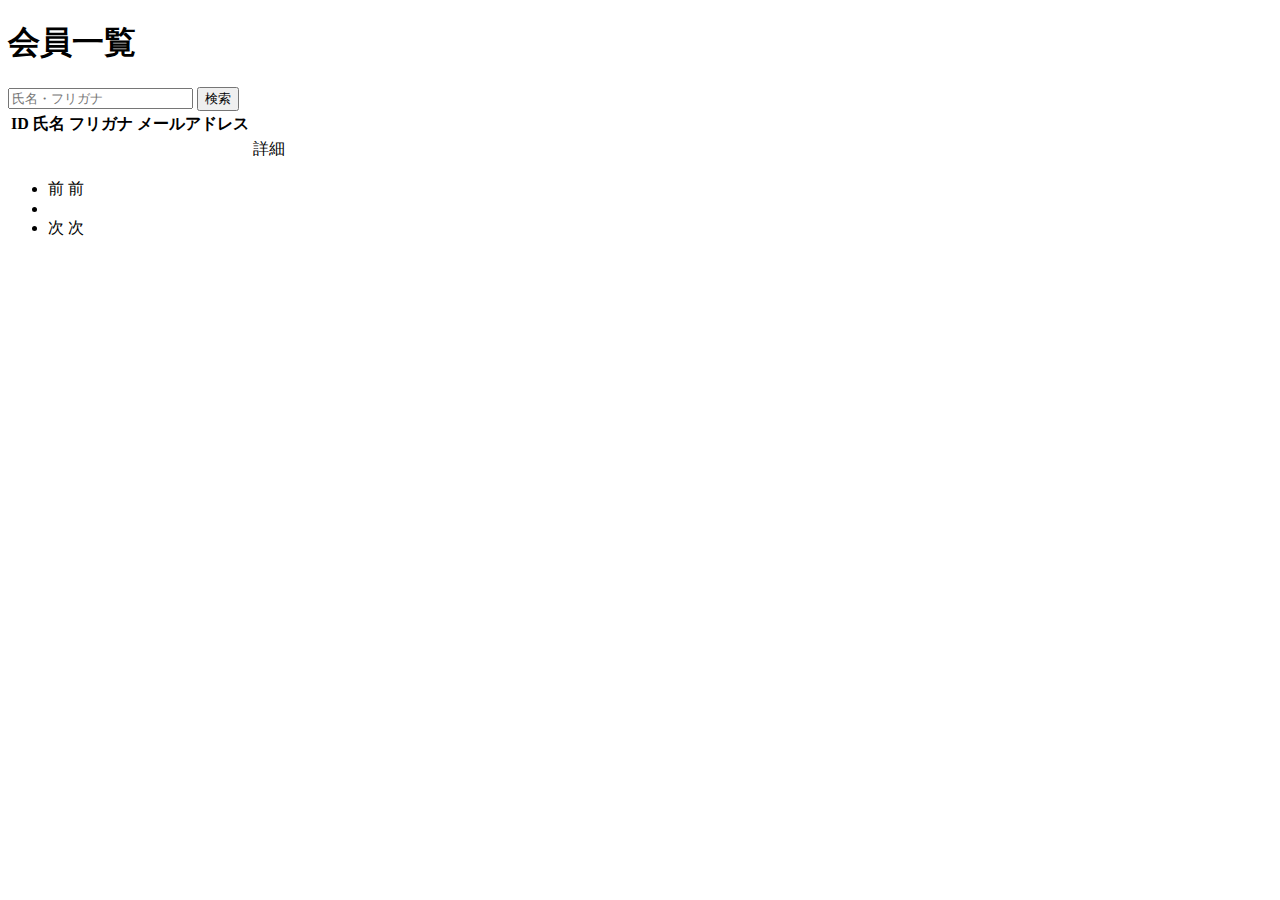
<file: templates/admin/users/index.html>
<!DOCTYPE html>
<html xmlns:th="https://www.thymeleaf.org" xmlns:sec="http://www.thymeleaf.org/extras/spring-security">
   <head>
       <div th:replace="~{fragment :: meta}"></div>

       <div th:replace="~{fragment :: styles}"></div>

       <title>会員一覧</title>
   </head>
   <body>
       <div class="samuraitravel-wrapper">
           <div th:replace="~{fragment :: header}"></div>

           <main>
               <div class="container pt-4 pb-5 samuraitravel-container">
                   <div class="row justify-content-center">
                       <div class="col-xxl-9 col-xl-10 col-lg-11">

                           <h1 class="mb-4 text-center">会員一覧</h1>

                           <div class="d-flex justify-content-between align-items-end">
                               <form method="get" th:action="@{/admin/users}" class="mb-3">
                                   <div class="input-group">
                                       <input type="text" class="form-control" name="keyword" th:value="${keyword}" placeholder="氏名・フリガナ">
                                       <button type="submit" class="btn text-white shadow-sm samuraitravel-btn">検索</button>
                                   </div>
                               </form>
                           </div>
                           
                           <div th:if="${errorMessage}" class="alert alert-danger">
                                <span th:text="${errorMessage}"></span>
                            </div> 
                            
                           <table class="table">
                               <thead>
                                   <tr>
                                       <th scope="col">ID</th>
                                       <th scope="col">氏名</th>
                                       <th scope="col">フリガナ</th>
                                       <th scope="col">メールアドレス</th>
                                       <th scope="col"></th>
                                   </tr>
                               </thead>
                               <tbody>
                                   <tr th:each="user : ${userPage}">
                                       <td th:text="${user.id}"></td>
                                       <td th:text="${user.name}"></td>
                                       <td th:text="${user.furigana}"></td>
                                       <td th:text="${user.email}"></td>
                                       <td><a th:href="@{/admin/users/__${user.id}__}">詳細</a></td>
                                   </tr>
                               </tbody>
                           </table>

                           <!-- ページネーション -->
                           <div th:if="${userPage.getTotalPages() > 1}" class="d-flex justify-content-center">
                               <nav aria-label="会員一覧ページ">
                                   <ul class="pagination">
                                       <li class="page-item">
                                           <span th:if="${userPage.isFirst()}" class="page-link disabled">前</span>
                                           <a th:unless="${userPage.isFirst()}" th:href="@{/admin/users(page = ${userPage.getNumber() - 1}, keyword = ${keyword})}" class="page-link samuraitravel-page-link">前</a>
                                       </li>
                                       <li th:each="i : ${#numbers.sequence(0, userPage.getTotalPages() - 1)}" class="page-item">
                                           <span th:if="${i == userPage.getNumber()}" class="page-link active samuraitravel-active" th:text="${i + 1}"></span>
                                           <a th:unless="${i == userPage.getNumber()}" th:href="@{/admin/users(page = ${i}, keyword = ${keyword})}" class="page-link samuraitravel-page-link" th:text="${i + 1}"></a>
                                       </li>
                                       <li class="page-item">
                                           <span th:if="${userPage.isLast()}" class="page-link disabled">次</span>
                                           <a th:unless="${userPage.isLast()}" th:href="@{/admin/users(page = ${userPage.getNumber() + 1}, keyword = ${keyword})}" class="page-link samuraitravel-page-link">次</a>
                                       </li>
                                   </ul>
                               </nav>
                           </div>
                       </div>
                   </div>
               </div>
           </main>

           <div th:replace="~{fragment :: footer}"></div>
       </div>

       <div th:replace="~{fragment :: scripts}"></div>
 </body>
</html>
</file>
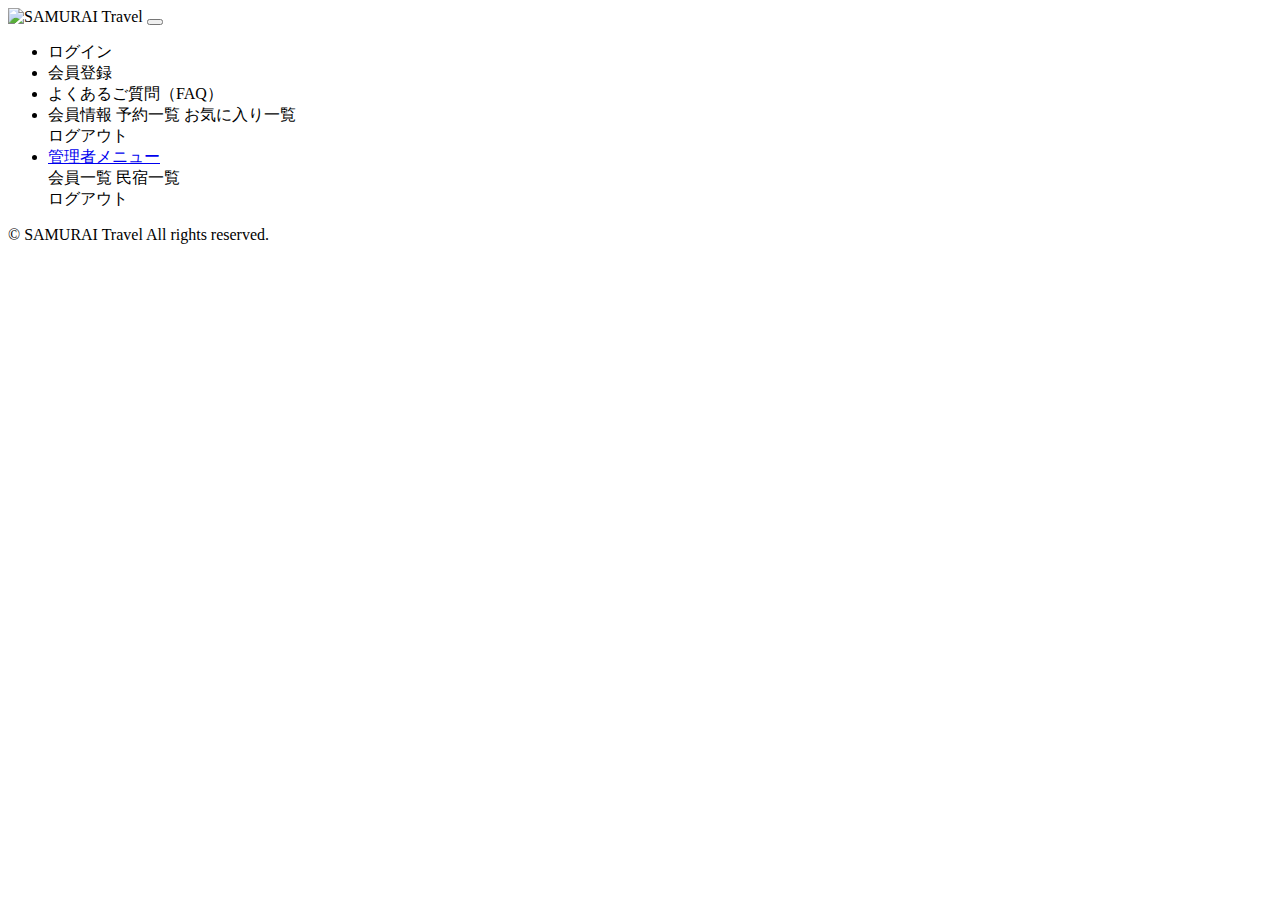
<file: templates/fragment.html>
<!DOCTYPE html>
<html xmlns:th="https://www.thymeleaf.org" xmlns:sec="http://www.thymeleaf.org/extras/spring-security">
   <head>
       <!-- meta要素の部品化 -->
       <div th:fragment="meta" th:remove="tag">
           <meta charset="UTF-8">
           <meta name="viewport" content="width=device-width, initial-scale=1">
       </div>

       <!-- link要素の部品化 -->
       <div th:fragment="styles" th:remove="tag">
           <!-- Bootstrap -->
           <link href="https://cdn.jsdelivr.net/npm/bootstrap@5.3.0/dist/css/bootstrap.min.css" rel="stylesheet" integrity="sha384-9ndCyUaIbzAi2FUVXJi0CjmCapSmO7SnpJef0486qhLnuZ2cdeRhO02iuK6FUUVM" crossorigin="anonymous">

           <!-- Google Fonts -->
           <link rel="preconnect" href="https://fonts.googleapis.com">
           <link rel="preconnect" href="https://fonts.gstatic.com" crossorigin>
           <link href="https://fonts.googleapis.com/css2?family=Noto+Sans+JP:wght@400;500&display=swap" rel="stylesheet">

           <!-- CSSファイル -->
           <link th:href="@{/css/style.css}" rel="stylesheet" >
       </div>

       <title>部品化用のHTMLファイル</title>
   </head>
   <body>
       <!-- ヘッダーの部品化 -->
       <div th:fragment="header" th:remove="tag">
           <header>
               <nav class="navbar navbar-expand-md navbar-light bg-white shadow-sm samuraitravel-navbar">
                   <div class="container samuraitravel-container">
                       <a class="navbar-brand" th:href="@{/}">
                           <img class="samuraitravel-logo me-1" th:src="@{/images/logo.png}" alt="SAMURAI Travel">
                       </a>

                       <button class="navbar-toggler" type="button" data-bs-toggle="collapse" data-bs-target="#navbarSupportedContent" aria-controls="navbarSupportedContent" aria-expanded="false" aria-label="Toggle navigation">
                           <span class="navbar-toggler-icon"></span>
                       </button>

                       <div class="collapse navbar-collapse" id="navbarSupportedContent">
                           <ul class="navbar-nav ms-auto">
                               <!-- 未ログインであれば表示する -->
                               <li class="nav-item" sec:authorize="isAnonymous()">
                                   <a class="nav-link" th:href="@{/login}">ログイン</a>
                               </li>
                               <li class="nav-item" sec:authorize="isAnonymous()">
                                   <a class="nav-link" th:href="@{/signup}">会員登録</a>
                                </li>
                                <li class="nav-item me-4">
                                    <a class="nav-link fw-bold" th:href="@{/faqs}">よくあるご質問（FAQ）</a>
                                </li>

                               <!-- ログイン済みの一般ユーザーであれば表示する -->
                               <li class="nav-item dropdown" sec:authorize="hasRole('ROLE_GENERAL')">
                                   <a id="navbarDropdownGeneral" class="nav-link dropdown-toggle" href="#" role="button" data-bs-toggle="dropdown" aria-haspopup="true" aria-expanded="false" v-pre>
                                       <span sec:authentication="principal.user.name"></span>
                                   </a>

                                   <div class="dropdown-menu dropdown-menu-end" aria-labelledby="navbarDropdownGeneral">
                                       <a class="dropdown-item samuraitravel-dropdown-item" th:href="@{/user}">会員情報</a>
                                       <a class="dropdown-item samuraitravel-dropdown-item" th:href="@{/reservations}">予約一覧</a>
                                       <a class="dropdown-item samuraitravel-dropdown-item" th:href="@{/favorites}">お気に入り一覧</a>
                                       
                                       <div class="dropdown-divider"></div>

                                       <a class="dropdown-item samuraitravel-dropdown-item" th:href="@{/logout}" onclick="event.preventDefault(); document.getElementById('logout-form').submit();">
                                           ログアウト
                                       </a>
                                       <form id="logout-form" class="d-none" th:action="@{/logout}" method="post"></form>
                                   </div>
                               </li>

                               <!-- ログイン済みの管理者であれば表示する -->
                               <li class="nav-item dropdown" sec:authorize="hasRole('ROLE_ADMIN')">
                                   <a id="navbarDropdownAdmin" class="nav-link dropdown-toggle" href="#" role="button" data-bs-toggle="dropdown" aria-haspopup="true" aria-expanded="false" v-pre>
                                       管理者メニュー
                                   </a>

                                   <div class="dropdown-menu dropdown-menu-end" aria-labelledby="navbarDropdownAdmin">
                                       <a class="dropdown-item samuraitravel-dropdown-item" th:href="@{/admin/users}">会員一覧</a>
                                       <a class="dropdown-item samuraitravel-dropdown-item" th:href="@{/admin/houses}">民宿一覧</a>

                                       <div class="dropdown-divider"></div>

                                       <a class="dropdown-item samuraitravel-dropdown-item" th:href="@{/logout}" onclick="event.preventDefault(); document.getElementById('logout-form').submit();">
                                           ログアウト
                                       </a>
                                       <form id="logout-form" class="d-none" th:action="@{/logout}" method="post"></form>
                                   </div>
                               </li>
                           </ul>
                       </div>
                   </div>
               </nav>
           </header>
       </div>

       <!-- フッターの部品化 -->
       <div th:fragment="footer" th:remove="tag">
           <footer>
               <div class="d-flex justify-content-center align-items-center h-100">
                   <p class="text-center text-muted small mb-0">&copy; SAMURAI Travel All rights reserved.</p>
               </div>
           </footer>
       </div>

       <!-- script要素の部品化 -->
       <div th:fragment="scripts" th:remove="tag">
           <!-- Bootstrap -->
           <script src="https://cdn.jsdelivr.net/npm/bootstrap@5.3.0/dist/js/bootstrap.bundle.min.js" integrity="sha384-geWF76RCwLtnZ8qwWowPQNguL3RmwHVBC9FhGdlKrxdiJJigb/j/68SIy3Te4Bkz" crossorigin="anonymous"></script>
       </div>
   </body>
</html>
</file>
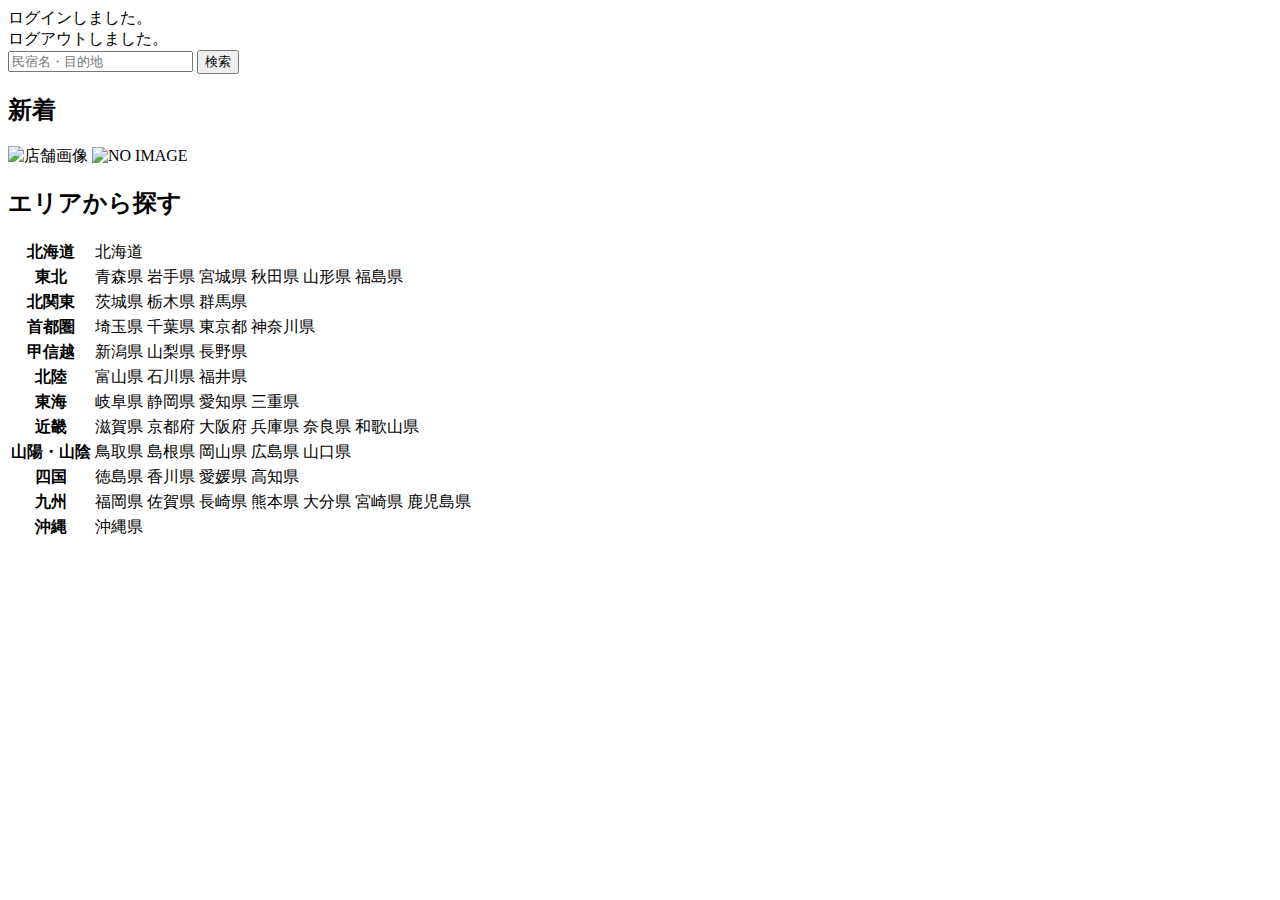
<file: templates/index-backup.html>
<!DOCTYPE html>
<html xmlns:th="https://www.thymeleaf.org" xmlns:sec="http://www.thymeleaf.org/extras/spring-security">
    <head>
        <div th:replace="~{fragment :: meta}"></div>

        <div th:replace="~{fragment :: styles}"></div>

        <title>SAMURAI Travel</title>
    </head>
    <body>
        <div class="samuraitravel-wrapper">
           
            <div th:replace="~{fragment :: header}"></div>

            <main>
                <div class="container pt-4 pb-5 samuraitravel-container">
                    <div th:if="${param.loggedIn}" class="alert alert-info">
                        ログインしました。
                    </div>

                    <div th:if="${param.loggedOut}" class="alert alert-info">
                        ログアウトしました。
                    </div>
                    
                    <div th:if="${successMessage}" class="alert alert-info">
                        <span th:text="${successMessage}"></span>
                    </div> 
                    
                    <div class="d-flex justify-content-center">
                        <form method="get" th:action="@{/houses}" class="mb-5 samuraitravel-search-form">
                            <div class="input-group">
                                <input type="text" class="form-control" name="keyword" th:value="${keyword}" placeholder="民宿名・目的地">
                                <button type="submit" class="btn text-white shadow-sm samuraitravel-btn">検索</button>
                            </div>
                        </form>
                    </div>

                    <h2 class="text-center mb-3">新着</h2>
                    <div class="row row-cols-lg-5 row-cols-2 g-3 mb-5">
                        <div class="col" th:each="newHouse : ${newHouses}">
                            <a th:href="@{/houses/__${newHouse.id}__}"class="link-dark samuraitravel-card-link">
                                <div class="card h-100">
                                    <img th:if="${newHouse.imageName}" th:src="@{/storage/__${newHouse.imageName}__}" class="card-img-top samuraitravel-vertical-card-image" alt="店舗画像">
                                    <img th:unless="${newHouse.imageName}" th:src="@{/images/noImage.png}" class="card-img-top samuraitravel-vertical-card-image" alt="NO IMAGE">
                                    <div class="card-body">
                                        <h3 class="card-title" th:text="${newHouse.name}"></h3>
                                        <p class="card-text mb-1">
                                            <small class="text-muted" th:text="${newHouse.address}"></small>
                                        </p>
                                        <p class="card-text">
                                            <span th:text="${#numbers.formatInteger(newHouse.price, 1, 'COMMA') + '円 / 泊'}"></span>
                                        </p>
                                    </div>
                                </div>
                            </a>
                        </div>
                    </div>

                    <div class="row justify-content-center">
                        <div class="col-xl-5 col-lg-6 col-md-8">
                            <h2 class="text-center mb-3">エリアから探す</h2>

                            <table class="table">
                                <tbody>
                                    <tr>
                                        <th>北海道</th>
                                        <td>
                                            <a th:href="@{/houses?area=北海道}">北海道</a>
                                        </td>
                                    </tr>
                                    <tr>
                                        <th>東北</th>
                                        <td>
                                            <a th:href="@{/houses?area=青森県}" class="me-2">青森県</a>
                                            <a th:href="@{/houses?area=岩手県}" class="me-2">岩手県</a>
                                            <a th:href="@{/houses?area=宮城県}" class="me-2">宮城県</a>
                                            <a th:href="@{/houses?area=秋田県}" class="me-2">秋田県</a>
                                            <a th:href="@{/houses?area=山形県}" class="me-2">山形県</a>
                                            <a th:href="@{/houses?area=福島県}">福島県</a>
                                        </td>
                                    </tr>
                                    <tr>
                                        <th>北関東</th>
                                        <td>
                                            <a th:href="@{/houses?area=茨城県}" class="me-2">茨城県</a>
                                            <a th:href="@{/houses?area=栃木県}" class="me-2">栃木県</a>
                                            <a th:href="@{/houses?area=群馬県}">群馬県</a>
                                        </td>
                                    </tr>
                                    <tr>
                                        <th>首都圏</th>
                                        <td>
                                            <a th:href="@{/houses?area=埼玉県}" class="me-2">埼玉県</a>
                                            <a th:href="@{/houses?area=千葉県}" class="me-2">千葉県</a>
                                            <a th:href="@{/houses?area=東京都}" class="me-2">東京都</a>
                                            <a th:href="@{/houses?area=神奈川県}">神奈川県</a>
                                        </td>
                                    </tr>
                                    <tr>
                                        <th>甲信越</th>
                                        <td>
                                            <a th:href="@{/houses?area=新潟県}" class="me-2">新潟県</a>
                                            <a th:href="@{/houses?area=山梨県}" class="me-2">山梨県</a>
                                            <a th:href="@{/houses?area=長野県}">長野県</a>
                                        </td>
                                    </tr>
                                    <tr>
                                        <th>北陸</th>
                                        <td>
                                            <a th:href="@{/houses?area=富山県}" class="me-2">富山県</a>
                                            <a th:href="@{/houses?area=石川県}" class="me-2">石川県</a>
                                            <a th:href="@{/houses?area=福井県}">福井県</a>
                                        </td>
                                    </tr>
                                    <tr>
                                        <th>東海</th>
                                        <td>
                                            <a th:href="@{/houses?area=岐阜県}" class="me-2">岐阜県</a>
                                            <a th:href="@{/houses?area=静岡県}" class="me-2">静岡県</a>
                                            <a th:href="@{/houses?area=愛知県}" class="me-2">愛知県</a>
                                            <a th:href="@{/houses?area=三重県}">三重県</a>
                                        </td>
                                    </tr>
                                    <tr>
                                        <th>近畿</th>
                                        <td>
                                            <a th:href="@{/houses?area=滋賀県}" class="me-2">滋賀県</a>
                                            <a th:href="@{/houses?area=京都府}" class="me-2">京都府</a>
                                            <a th:href="@{/houses?area=大阪府}" class="me-2">大阪府</a>
                                            <a th:href="@{/houses?area=兵庫県}" class="me-2">兵庫県</a>
                                            <a th:href="@{/houses?area=奈良県}" class="me-2">奈良県</a>
                                            <a th:href="@{/houses?area=和歌山県}">和歌山県</a>
                                        </td>
                                    </tr>
                                    <tr>
                                        <th>山陽・山陰</th>
                                        <td>
                                            <a th:href="@{/houses?area=鳥取県}" class="me-2">鳥取県</a>
                                            <a th:href="@{/houses?area=島根県}" class="me-2">島根県</a>
                                            <a th:href="@{/houses?area=岡山県}" class="me-2">岡山県</a>
                                            <a th:href="@{/houses?area=広島県}" class="me-2">広島県</a>
                                            <a th:href="@{/houses?area=山口県}">山口県</a>
                                        </td>
                                    </tr>
                                    <tr>
                                        <th>四国</th>
                                        <td>
                                            <a th:href="@{/houses?area=徳島県}" class="me-2">徳島県</a>
                                            <a th:href="@{/houses?area=香川県}" class="me-2">香川県</a>
                                            <a th:href="@{/houses?area=愛媛県}" class="me-2">愛媛県</a>
                                            <a th:href="@{/houses?area=高知県}">高知県</a>
                                        </td>
                                    </tr>
                                    <tr>
                                        <th>九州</th>
                                        <td>
                                            <a th:href="@{/houses?area=福岡県}" class="me-2">福岡県</a>
                                            <a th:href="@{/houses?area=佐賀県}" class="me-2">佐賀県</a>
                                            <a th:href="@{/houses?area=長崎県}" class="me-2">長崎県</a>
                                            <a th:href="@{/houses?area=熊本県}" class="me-2">熊本県</a>
                                            <a th:href="@{/houses?area=大分県}" class="me-2">大分県</a>
                                            <a th:href="@{/houses?area=宮崎県}" class="me-2">宮崎県</a>
                                            <a th:href="@{/houses?area=鹿児島県}">鹿児島県</a>
                                        </td>
                                    </tr>
                                    <tr>
                                        <th>沖縄</th>
                                        <td>
                                            <a th:href="@{/houses?area=沖縄県}">沖縄県</a>
                                        </td>
                                    </tr>
                                </tbody>
                            </table>
                        </div>
                    </div>                 
                </div>
            </main>
            
            <div th:replace="~{fragment :: footer}"></div>
        </div>
        
        <div th:replace="~{fragment :: scripts}"></div>
    </body>
</html>
</file>
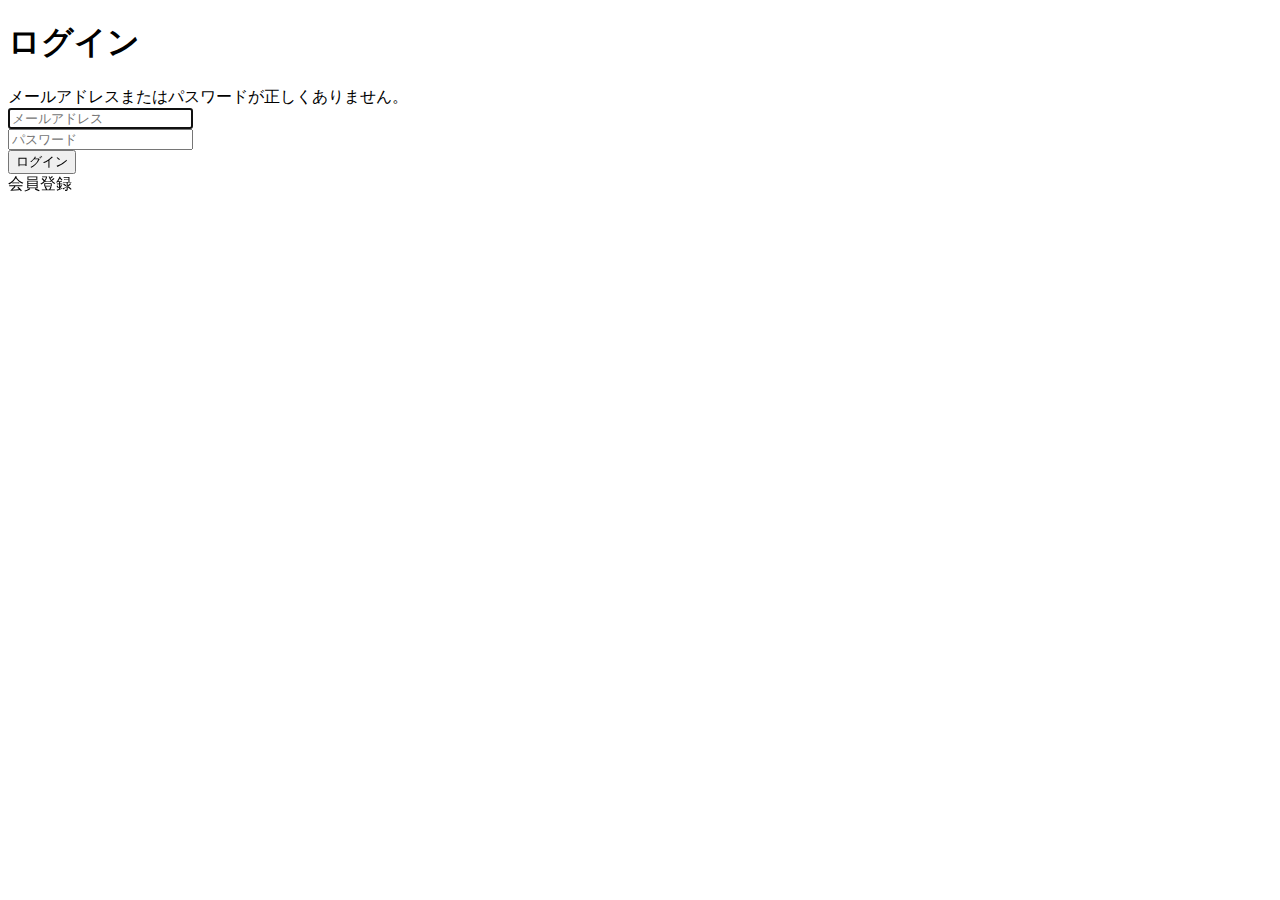
<file: templates/auth/login.html>
<!DOCTYPE html>
<html xmlns:th="https://www.thymeleaf.org" xmlns:sec="http://www.thymeleaf.org/extras/spring-security">
    <head>
        <div th:replace="~{fragment :: meta}"></div>

        <div th:replace="~{fragment :: styles}"></div>

        <title>ログイン</title>
    </head>
    <body>
        <div class="samuraitravel-wrapper">
            
            <div th:replace="~{fragment :: header}"></div>

            <main>
                <div class="container pt-4 pb-5 samuraitravel-container">
                    <div class="row justify-content-center">
                        <div class="col-xl-3 col-lg-4 col-md-5 col-sm-7">
                            <h1 class="mb-4 text-center">ログイン</h1>

                            <div th:if="${param.error}" class="alert alert-danger">
                                メールアドレスまたはパスワードが正しくありません。
                            </div>

                            <form th:action="@{/login}" method="post">
                                <div class="form-group mb-3">
                                    <input type="text" class="form-control" name="username" autocomplete="email" placeholder="メールアドレス" autofocus>
                                </div>
                                <div class="form-group mb-3">
                                    <input type="password" class="form-control" name="password" autocomplete="new-password" placeholder="パスワード">
                                </div>

                                <div class="d-flex justify-content-center my-4">
                                    <button type="submit" class="btn text-white shadow-sm w-100 samuraitravel-btn">ログイン</button>
                                </div>
                            </form>

                            <div class="text-center">
                                <a th:href="@{/signup}">会員登録</a>
                            </div>
                        </div>
                    </div>
                </div>
            </main>

           <div th:replace="~{fragment :: footer}"></div>
        </div>

        <div th:replace="~{fragment :: scripts}"></div>
    </body>
</html>
</file>
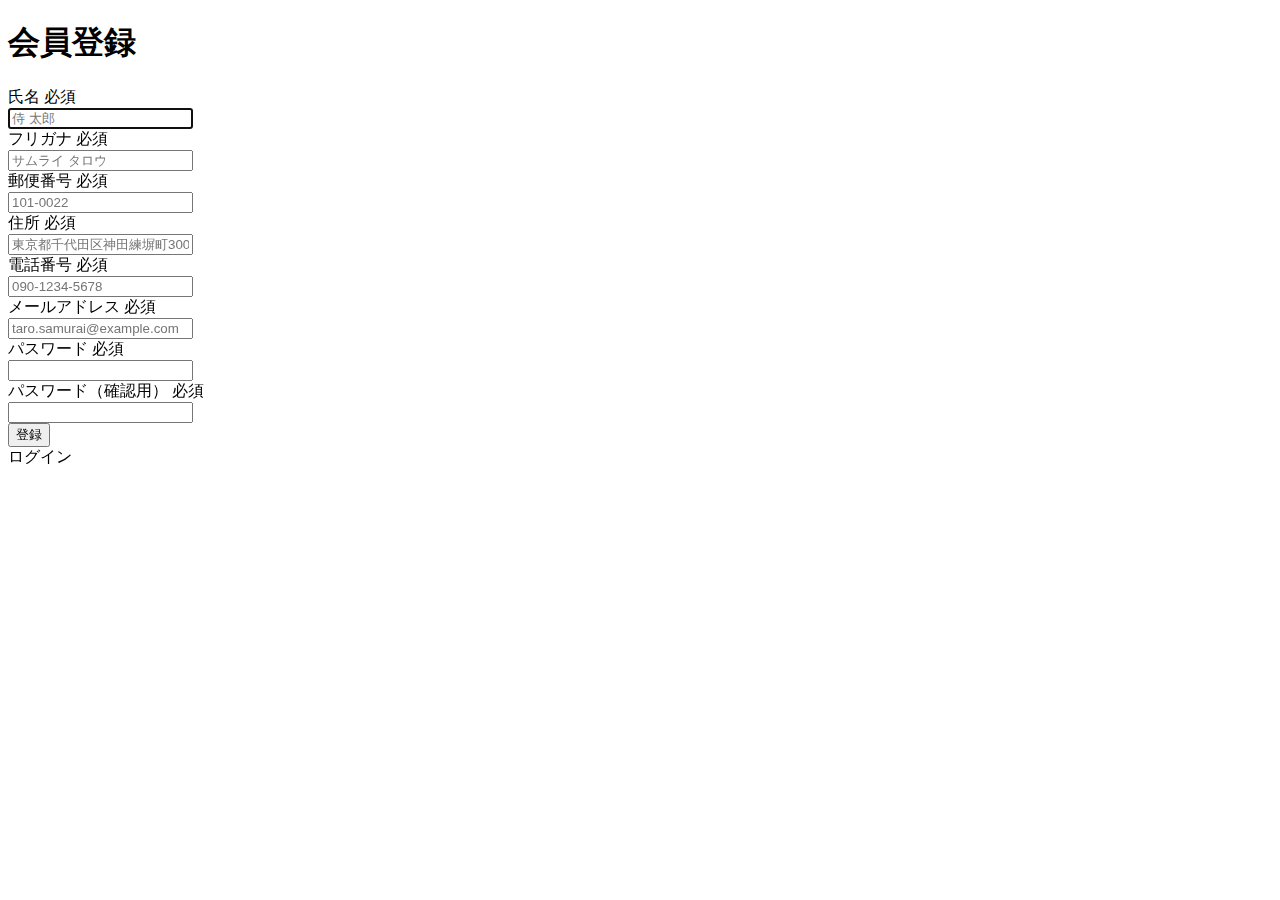
<file: templates/auth/signup.html>
<!DOCTYPE html>
<html xmlns:th="https://www.thymeleaf.org" xmlns:sec="http://www.thymeleaf.org/extras/spring-security">
   <head>
       <div th:replace="~{fragment :: meta}"></div>

       <div th:replace="~{fragment :: styles}"></div>

       <title>会員登録</title>
   </head>
   <body>
       <div class="samuraitravel-wrapper">
           <div th:replace="~{fragment :: header}"></div>

           <main>
               <div class="container pt-4 pb-5 samuraitravel-container">
                   <div class="row justify-content-center">
                       <div class="col-xl-5 col-lg-6 col-md-8">

                           <h1 class="mb-4 text-center">会員登録</h1>

                           <form method="post" th:action="@{/signup}" th:object="${signupForm}">
                               <div class="form-group row mb-3">
                                   <div class="col-md-5">
                                       <label for="name" class="col-form-label text-md-left fw-bold">
                                           <div class="d-flex align-items-center">
                                               <span class="me-1">氏名</span>
                                               <span class="badge bg-danger">必須</span>
                                           </div>
                                       </label>
                                   </div>
                                   <div class="col-md-7">
                                       <div th:if="${#fields.hasErrors('name')}" class="text-danger small mb-2" th:errors="*{name}"></div>
                                       <input type="text" class="form-control" th:field="*{name}" autocomplete="name" autofocus placeholder="侍 太郎">
                                   </div>
                               </div>

                               <div class="form-group row mb-3">
                                   <div class="col-md-5">
                                       <label for="furigana" class="col-form-label text-md-left fw-bold">
                                           <div class="d-flex align-items-center">
                                               <span class="me-1">フリガナ</span>
                                               <span class="badge bg-danger">必須</span>
                                           </div>
                                       </label>
                                   </div>
                                   <div class="col-md-7">
                                       <div th:if="${#fields.hasErrors('furigana')}" class="text-danger small mb-2" th:errors="*{furigana}"></div>
                                       <input type="text" class="form-control" th:field="*{furigana}" placeholder="サムライ タロウ">
                                   </div>
                               </div>

                               <div class="form-group row mb-3">
                                   <div class="col-md-5">
                                       <label for="postalCode" class="col-form-label text-md-left fw-bold">
                                            <div class="d-flex align-items-center">
                                                <span class="me-1">郵便番号</span>
                                                <span class="badge bg-danger">必須</span>
                                            </div>
                                        </label>
                                   </div>
                                   <div class="col-md-7">
                                       <div th:if="${#fields.hasErrors('postalCode')}" class="text-danger small mb-2" th:errors="*{postalCode}"></div>
                                       <input type="text" class="form-control" th:field="*{postalCode}" autocomplete="postal-code" placeholder="101-0022">
                                   </div>
                               </div>

                               <div class="form-group row mb-3">
                                   <div class="col-md-5">
                                       <label for="address" class="col-form-label text-md-left fw-bold">
                                            <div class="d-flex align-items-center">
                                                <span class="me-1">住所</span>
                                                <span class="badge bg-danger">必須</span>
                                            </div>
                                        </label>
                                   </div>
                                   <div class="col-md-7">
                                        <div th:if="${#fields.hasErrors('address')}" class="text-danger small mb-2" th:errors="*{address}"></div>
                                       <input type="text" class="form-control" th:field="*{address}" placeholder="東京都千代田区神田練塀町300番地">
                                   </div>
                               </div>

                               <div class="form-group row mb-3">
                                   <div class="col-md-5">
                                       <label for="phoneNumber" class="col-form-label text-md-left fw-bold">
                                            <div class="d-flex align-items-center">
                                                <span class="me-1">電話番号</span>
                                                <span class="badge bg-danger">必須</span>
                                            </div>
                                       </label>
                                   </div>
                                   <div class="col-md-7">
                                        <div th:if="${#fields.hasErrors('phoneNumber')}" class="text-danger small mb-2" th:errors="*{phoneNumber}"></div>
                                       <input type="text" class="form-control" th:field="*{phoneNumber}" autocomplete="tel-national" placeholder="090-1234-5678">
                                   </div>
                               </div>

                               <div class="form-group row mb-3">
                                   <div class="col-md-5">
                                       <label for="email" class="col-form-label text-md-left fw-bold">
                                           <div class="d-flex align-items-center">
                                               <span class="me-1">メールアドレス</span>
                                               <span class="badge bg-danger">必須</span>
                                           </div>
                                       </label>
                                   </div>
                                   <div class="col-md-7">
                                       <div th:if="${#fields.hasErrors('email')}" class="text-danger small mb-2" th:errors="*{email}"></div>
                                       <input type="text" class="form-control" th:field="*{email}" autocomplete="email" placeholder="taro.samurai@example.com">
                                   </div>
                               </div>

                               <div class="form-group row mb-3">
                                   <div class="col-md-5">
                                       <label for="password" class="col-form-label text-md-left fw-bold">
                                           <div class="d-flex align-items-center">
                                               <span class="me-1">パスワード</span>
                                               <span class="badge bg-danger">必須</span>
                                           </div>
                                       </label>
                                   </div>
                                   <div class="col-md-7">
                                       <div th:if="${#fields.hasErrors('password')}" class="text-danger small mb-2" th:errors="*{password}"></div>
                                       <input type="password" class="form-control" th:field="*{password}" autocomplete="new-password">
                                   </div>
                               </div>

                               <div class="form-group row mb-3">
                                   <div class="col-md-5">
                                       <label for="passwordConfirmation" class="col-form-label text-md-left fw-bold">
                                           <div class="d-flex align-items-center">
                                               <span class="me-1">パスワード（確認用）</span>
                                               <span class="badge bg-danger">必須</span>
                                           </div>
                                       </label>
                                   </div>
                                   <div class="col-md-7">
                                       <div th:if="${#fields.hasErrors('passwordConfirmation')}" class="text-danger small mb-2" th:errors="*{passwordConfirmation}"></div>
                                       <input type="password" class="form-control" th:field="*{passwordConfirmation}" autocomplete="new-password">
                                   </div>
                               </div>

                               <div class="d-flex justify-content-center my-4">
                                   <button type="submit" class="btn text-white shadow-sm w-50 samuraitravel-btn">登録</button>
                               </div>
                           </form>

                           <div class="text-center">
                               <a th:href="@{/login}">ログイン</a>
                           </div>
                       </div>
                   </div>
               </div>
           </main>

           <div th:replace="~{fragment :: footer}"></div>
       </div>

       <div th:replace="~{fragment :: scripts}"></div>
   </body>
</html>
</file>
